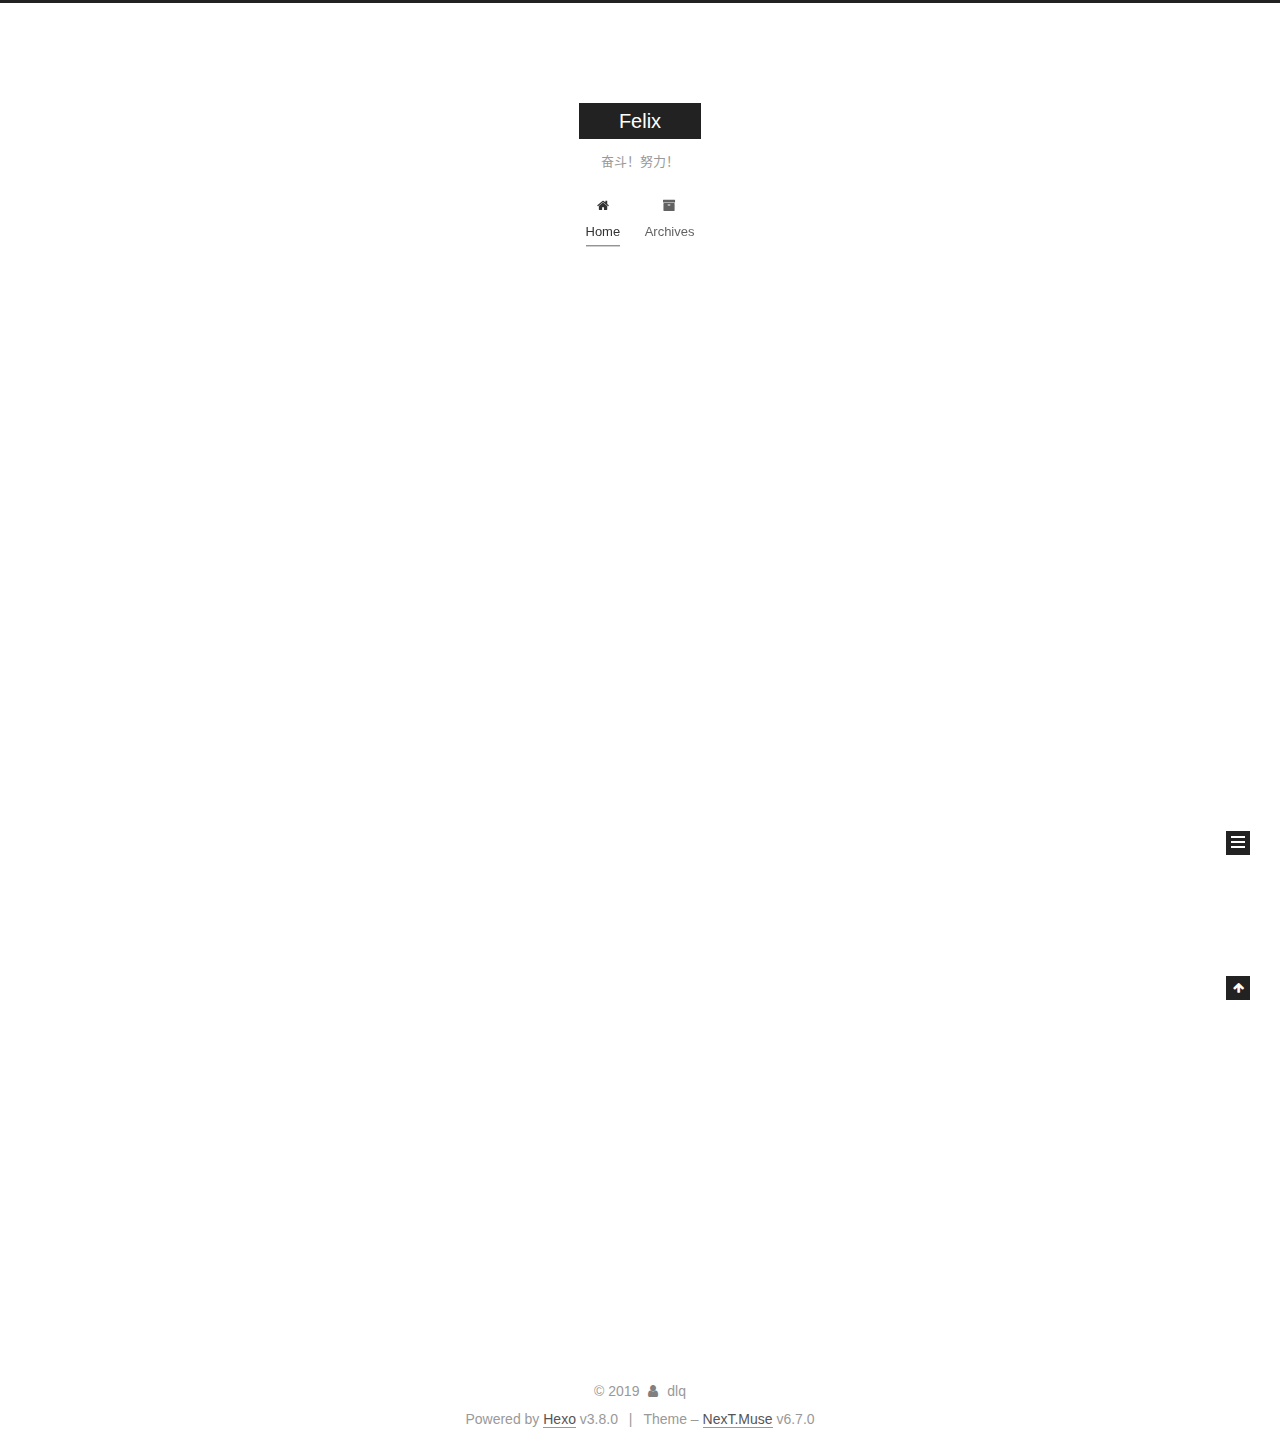
<file: index.html>
<!DOCTYPE html>












  


<html class="theme-next muse use-motion" lang="zh-cn">
<head><meta name="generator" content="Hexo 3.8.0">
  <meta charset="UTF-8">
<meta http-equiv="X-UA-Compatible" content="IE=edge">
<meta name="viewport" content="width=device-width, initial-scale=1, maximum-scale=2">
<meta name="theme-color" content="#222">


























<link rel="stylesheet" href="/lib/font-awesome/css/font-awesome.min.css?v=4.6.2">

<link rel="stylesheet" href="/css/main.css?v=6.7.0">


  <link rel="apple-touch-icon" sizes="180x180" href="/images/apple-touch-icon-next.png?v=6.7.0">


  <link rel="icon" type="image/png" sizes="32x32" href="/images/favicon-32x32-next.png?v=6.7.0">


  <link rel="icon" type="image/png" sizes="16x16" href="/images/favicon-16x16-next.png?v=6.7.0">


  <link rel="mask-icon" href="/images/logo.svg?v=6.7.0" color="#222">







<script id="hexo.configurations">
  var NexT = window.NexT || {};
  var CONFIG = {
    root: '/',
    scheme: 'Muse',
    version: '6.7.0',
    sidebar: {"position":"left","display":"post","offset":12,"b2t":false,"scrollpercent":false,"onmobile":false},
    fancybox: false,
    fastclick: false,
    lazyload: false,
    tabs: true,
    motion: {"enable":true,"async":false,"transition":{"post_block":"fadeIn","post_header":"slideDownIn","post_body":"slideDownIn","coll_header":"slideLeftIn","sidebar":"slideUpIn"}},
    algolia: {
      applicationID: '',
      apiKey: '',
      indexName: '',
      hits: {"per_page":10},
      labels: {"input_placeholder":"Search for Posts","hits_empty":"We didn't find any results for the search: ${query}","hits_stats":"${hits} results found in ${time} ms"}
    }
  };
</script>


  




  <meta property="og:type" content="website">
<meta property="og:title" content="Felix">
<meta property="og:url" content="https://www.qlindu.com/index.html">
<meta property="og:site_name" content="Felix">
<meta property="og:locale" content="zh-cn">
<meta name="twitter:card" content="summary">
<meta name="twitter:title" content="Felix">






  <link rel="canonical" href="https://www.qlindu.com/">



<script id="page.configurations">
  CONFIG.page = {
    sidebar: "",
  };
</script>

  <title>Felix</title>
  












  <noscript>
  <style>
  .use-motion .motion-element,
  .use-motion .brand,
  .use-motion .menu-item,
  .sidebar-inner,
  .use-motion .post-block,
  .use-motion .pagination,
  .use-motion .comments,
  .use-motion .post-header,
  .use-motion .post-body,
  .use-motion .collection-title { opacity: initial; }

  .use-motion .logo,
  .use-motion .site-title,
  .use-motion .site-subtitle {
    opacity: initial;
    top: initial;
  }

  .use-motion .logo-line-before i { left: initial; }
  .use-motion .logo-line-after i { right: initial; }
  </style>
</noscript>

</head>

<body itemscope="" itemtype="http://schema.org/WebPage" lang="zh-cn">

  
  
    
  

  <div class="container sidebar-position-left 
  page-home">
    <div class="headband"></div>

    <header id="header" class="header" itemscope="" itemtype="http://schema.org/WPHeader">
      <div class="header-inner"><div class="site-brand-wrapper">
  <div class="site-meta">
    

    <div class="custom-logo-site-title">
      <a href="/" class="brand" rel="start">
        <span class="logo-line-before"><i></i></span>
        <span class="site-title">Felix</span>
        <span class="logo-line-after"><i></i></span>
      </a>
    </div>
    
      
        <p class="site-subtitle">奋斗！努力！</p>
      
    
    
  </div>

  <div class="site-nav-toggle">
    <button aria-label="Toggle navigation bar">
      <span class="btn-bar"></span>
      <span class="btn-bar"></span>
      <span class="btn-bar"></span>
    </button>
  </div>
</div>



<nav class="site-nav">
  
    <ul id="menu" class="menu">
      
        
        
        
          
          <li class="menu-item menu-item-home menu-item-active">

    
    
    
      
    

    

    <a href="/" rel="section"><i class="menu-item-icon fa fa-fw fa-home"></i> <br>Home</a>

  </li>
        
        
        
          
          <li class="menu-item menu-item-archives">

    
    
    
      
    

    

    <a href="/archives/" rel="section"><i class="menu-item-icon fa fa-fw fa-archive"></i> <br>Archives</a>

  </li>

      
      
    </ul>
  

  
    

  

  
</nav>



  



</div>
    </header>

    


    <main id="main" class="main">
      <div class="main-inner">
        <div class="content-wrap">
          
          <div id="content" class="content">
            
  <section id="posts" class="posts-expand">
    
      

  

  
  
  

  

  <article class="post post-type-normal" itemscope="" itemtype="http://schema.org/Article">
  
  
  
  <div class="post-block">
    <link itemprop="mainEntityOfPage" href="https://www.qlindu.com/2019/01/03/hello-world/">

    <span hidden itemprop="author" itemscope="" itemtype="http://schema.org/Person">
      <meta itemprop="name" content="dlq">
      <meta itemprop="description" content="">
      <meta itemprop="image" content="/images/avatar.gif">
    </span>

    <span hidden itemprop="publisher" itemscope="" itemtype="http://schema.org/Organization">
      <meta itemprop="name" content="Felix">
    </span>

    
      <header class="post-header">

        
        
          <h1 class="post-title" itemprop="name headline">
                
                
                <a href="/2019/01/03/hello-world/" class="post-title-link" itemprop="url">Hello World</a>
              
            
          </h1>
        

        <div class="post-meta">
          <span class="post-time">

            
            
            

            
              <span class="post-meta-item-icon">
                <i class="fa fa-calendar-o"></i>
              </span>
              
                <span class="post-meta-item-text">Posted on</span>
              

              
                
              

              <time title="Created: 2019-01-03 20:22:38" itemprop="dateCreated datePublished" datetime="2019-01-03T20:22:38+08:00">2019-01-03</time>
            

            
          </span>

          

          
            
          

          
          

          

          

          

        </div>
      </header>
    

    
    
    
    <div class="post-body" itemprop="articleBody">

      
      

      
        
          
            <p>Welcome to <a href="https://hexo.io/" target="_blank" rel="noopener">Hexo</a>! This is your very first post. Check <a href="https://hexo.io/docs/" target="_blank" rel="noopener">documentation</a> for more info. If you get any problems when using Hexo, you can find the answer in <a href="https://hexo.io/docs/troubleshooting.html" target="_blank" rel="noopener">troubleshooting</a> or you can ask me on <a href="https://github.com/hexojs/hexo/issues" target="_blank" rel="noopener">GitHub</a>.</p>
<h2 id="Quick-Start"><a href="#Quick-Start" class="headerlink" title="Quick Start"></a>Quick Start</h2><h3 id="Create-a-new-post"><a href="#Create-a-new-post" class="headerlink" title="Create a new post"></a>Create a new post</h3><figure class="highlight bash"><table><tr><td class="gutter"><pre><span class="line">1</span><br></pre></td><td class="code"><pre><span class="line">$ hexo new <span class="string">"My New Post"</span></span><br></pre></td></tr></table></figure>
<p>More info: <a href="https://hexo.io/docs/writing.html" target="_blank" rel="noopener">Writing</a></p>
<h3 id="Run-server"><a href="#Run-server" class="headerlink" title="Run server"></a>Run server</h3><figure class="highlight bash"><table><tr><td class="gutter"><pre><span class="line">1</span><br></pre></td><td class="code"><pre><span class="line">$ hexo server</span><br></pre></td></tr></table></figure>
<p>More info: <a href="https://hexo.io/docs/server.html" target="_blank" rel="noopener">Server</a></p>
<h3 id="Generate-static-files"><a href="#Generate-static-files" class="headerlink" title="Generate static files"></a>Generate static files</h3><figure class="highlight bash"><table><tr><td class="gutter"><pre><span class="line">1</span><br></pre></td><td class="code"><pre><span class="line">$ hexo generate</span><br></pre></td></tr></table></figure>
<p>More info: <a href="https://hexo.io/docs/generating.html" target="_blank" rel="noopener">Generating</a></p>
<h3 id="Deploy-to-remote-sites"><a href="#Deploy-to-remote-sites" class="headerlink" title="Deploy to remote sites"></a>Deploy to remote sites</h3><figure class="highlight bash"><table><tr><td class="gutter"><pre><span class="line">1</span><br></pre></td><td class="code"><pre><span class="line">$ hexo deploy</span><br></pre></td></tr></table></figure>
<p>More info: <a href="https://hexo.io/docs/deployment.html" target="_blank" rel="noopener">Deployment</a></p>

          
        
      
    </div>

    

    
    
    

    

    
      
    
    

    

    <footer class="post-footer">
      

      

      

      
      
        <div class="post-eof"></div>
      
    </footer>
  </div>
  
  
  
  </article>


    
  </section>

  


          </div>
          

        </div>
        
          
  
  <div class="sidebar-toggle">
    <div class="sidebar-toggle-line-wrap">
      <span class="sidebar-toggle-line sidebar-toggle-line-first"></span>
      <span class="sidebar-toggle-line sidebar-toggle-line-middle"></span>
      <span class="sidebar-toggle-line sidebar-toggle-line-last"></span>
    </div>
  </div>

  <aside id="sidebar" class="sidebar">
    
    <div class="sidebar-inner">

      

      

      <div class="site-overview-wrap sidebar-panel sidebar-panel-active">
        <div class="site-overview">
          <div class="site-author motion-element" itemprop="author" itemscope="" itemtype="http://schema.org/Person">
            
              <p class="site-author-name" itemprop="name">dlq</p>
              <p class="site-description motion-element" itemprop="description"></p>
          </div>

          
            <nav class="site-state motion-element">
              
                <div class="site-state-item site-state-posts">
                
                  <a href="/archives/">
                
                    <span class="site-state-item-count">1</span>
                    <span class="site-state-item-name">posts</span>
                  </a>
                </div>
              

              

              
            </nav>
          

          

          

          

          
          

          
            
          
          

        </div>
      </div>

      

      

    </div>
  </aside>


        
      </div>
    </main>

    <footer id="footer" class="footer">
      <div class="footer-inner">
        <div class="copyright">&copy; <span itemprop="copyrightYear">2019</span>
  <span class="with-love" id="animate">
    <i class="fa fa-user"></i>
  </span>
  <span class="author" itemprop="copyrightHolder">dlq</span>

  

  
</div>


  <div class="powered-by">Powered by <a href="https://hexo.io" class="theme-link" rel="noopener" target="_blank">Hexo</a> v3.8.0</div>



  <span class="post-meta-divider">|</span>



  <div class="theme-info">Theme – <a href="https://theme-next.org" class="theme-link" rel="noopener" target="_blank">NexT.Muse</a> v6.7.0</div>




        







        
      </div>
    </footer>

    
      <div class="back-to-top">
        <i class="fa fa-arrow-up"></i>
        
      </div>
    

    

    

    
  </div>

  

<script>
  if (Object.prototype.toString.call(window.Promise) !== '[object Function]') {
    window.Promise = null;
  }
</script>


























  
  <script src="/lib/jquery/index.js?v=2.1.3"></script>

  
  <script src="/lib/velocity/velocity.min.js?v=1.2.1"></script>

  
  <script src="/lib/velocity/velocity.ui.min.js?v=1.2.1"></script>


  


  <script src="/js/src/utils.js?v=6.7.0"></script>

  <script src="/js/src/motion.js?v=6.7.0"></script>



  
  

  

  


  <script src="/js/src/bootstrap.js?v=6.7.0"></script>



  



  











  





  

  

  

  

  

  

  

  

  

  

  

  

  

</body>
</html>
</file>
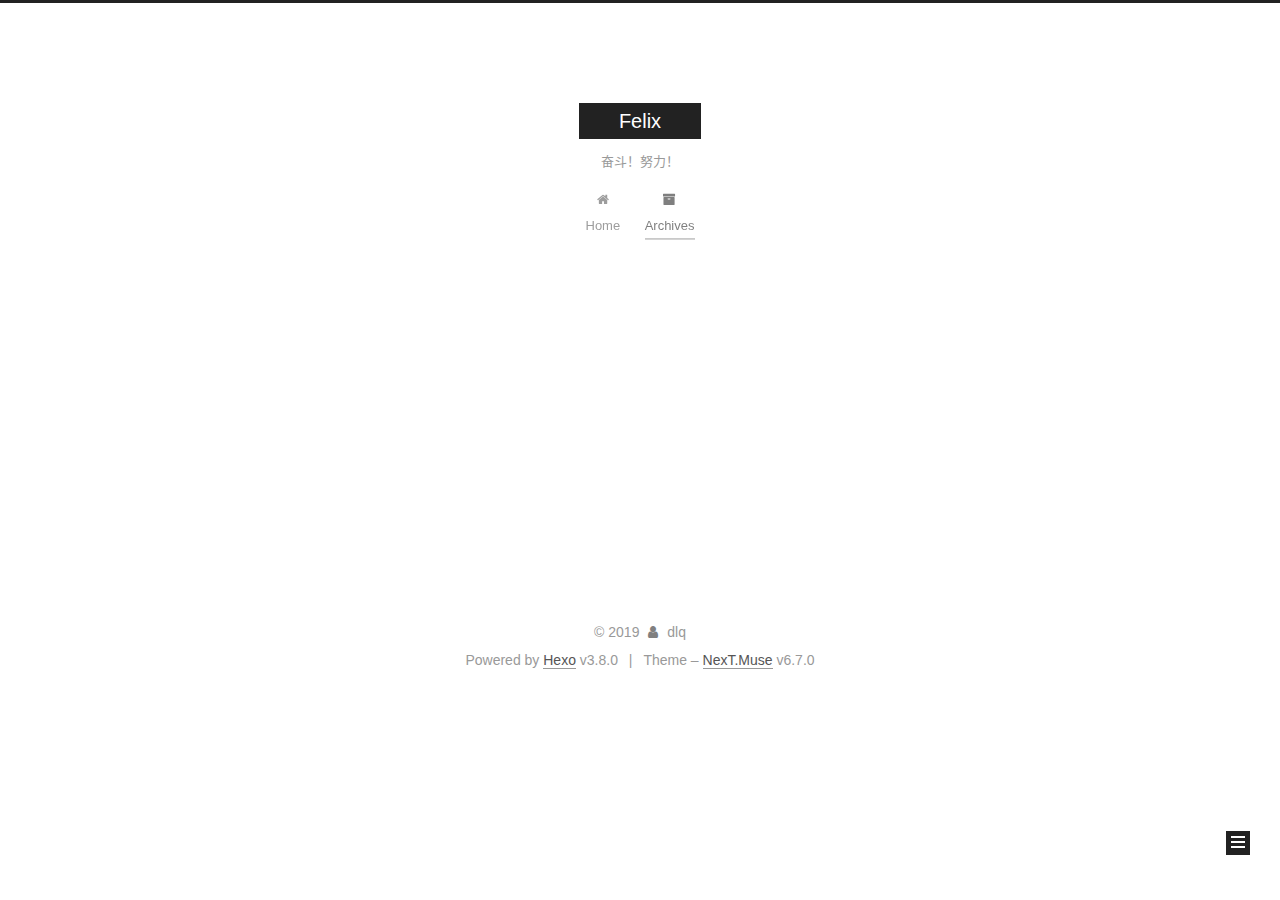
<file: archives/index.html>
<!DOCTYPE html>












  


<html class="theme-next muse use-motion" lang="zh-cn">
<head><meta name="generator" content="Hexo 3.8.0">
  <meta charset="UTF-8">
<meta http-equiv="X-UA-Compatible" content="IE=edge">
<meta name="viewport" content="width=device-width, initial-scale=1, maximum-scale=2">
<meta name="theme-color" content="#222">


























<link rel="stylesheet" href="/lib/font-awesome/css/font-awesome.min.css?v=4.6.2">

<link rel="stylesheet" href="/css/main.css?v=6.7.0">


  <link rel="apple-touch-icon" sizes="180x180" href="/images/apple-touch-icon-next.png?v=6.7.0">


  <link rel="icon" type="image/png" sizes="32x32" href="/images/favicon-32x32-next.png?v=6.7.0">


  <link rel="icon" type="image/png" sizes="16x16" href="/images/favicon-16x16-next.png?v=6.7.0">


  <link rel="mask-icon" href="/images/logo.svg?v=6.7.0" color="#222">







<script id="hexo.configurations">
  var NexT = window.NexT || {};
  var CONFIG = {
    root: '/',
    scheme: 'Muse',
    version: '6.7.0',
    sidebar: {"position":"left","display":"post","offset":12,"b2t":false,"scrollpercent":false,"onmobile":false},
    fancybox: false,
    fastclick: false,
    lazyload: false,
    tabs: true,
    motion: {"enable":true,"async":false,"transition":{"post_block":"fadeIn","post_header":"slideDownIn","post_body":"slideDownIn","coll_header":"slideLeftIn","sidebar":"slideUpIn"}},
    algolia: {
      applicationID: '',
      apiKey: '',
      indexName: '',
      hits: {"per_page":10},
      labels: {"input_placeholder":"Search for Posts","hits_empty":"We didn't find any results for the search: ${query}","hits_stats":"${hits} results found in ${time} ms"}
    }
  };
</script>


  




  <meta property="og:type" content="website">
<meta property="og:title" content="Felix">
<meta property="og:url" content="https://www.qlindu.com/archives/index.html">
<meta property="og:site_name" content="Felix">
<meta property="og:locale" content="zh-cn">
<meta name="twitter:card" content="summary">
<meta name="twitter:title" content="Felix">






  <link rel="canonical" href="https://www.qlindu.com/archives/">



<script id="page.configurations">
  CONFIG.page = {
    sidebar: "",
  };
</script>

  <title>Archive | Felix</title>
  












  <noscript>
  <style>
  .use-motion .motion-element,
  .use-motion .brand,
  .use-motion .menu-item,
  .sidebar-inner,
  .use-motion .post-block,
  .use-motion .pagination,
  .use-motion .comments,
  .use-motion .post-header,
  .use-motion .post-body,
  .use-motion .collection-title { opacity: initial; }

  .use-motion .logo,
  .use-motion .site-title,
  .use-motion .site-subtitle {
    opacity: initial;
    top: initial;
  }

  .use-motion .logo-line-before i { left: initial; }
  .use-motion .logo-line-after i { right: initial; }
  </style>
</noscript>

</head>

<body itemscope="" itemtype="http://schema.org/WebPage" lang="zh-cn">

  
  
    
  

  <div class="container sidebar-position-left page-archive">
    <div class="headband"></div>

    <header id="header" class="header" itemscope="" itemtype="http://schema.org/WPHeader">
      <div class="header-inner"><div class="site-brand-wrapper">
  <div class="site-meta">
    

    <div class="custom-logo-site-title">
      <a href="/" class="brand" rel="start">
        <span class="logo-line-before"><i></i></span>
        <span class="site-title">Felix</span>
        <span class="logo-line-after"><i></i></span>
      </a>
    </div>
    
      
        <p class="site-subtitle">奋斗！努力！</p>
      
    
    
  </div>

  <div class="site-nav-toggle">
    <button aria-label="Toggle navigation bar">
      <span class="btn-bar"></span>
      <span class="btn-bar"></span>
      <span class="btn-bar"></span>
    </button>
  </div>
</div>



<nav class="site-nav">
  
    <ul id="menu" class="menu">
      
        
        
        
          
          <li class="menu-item menu-item-home">

    
    
    
      
    

    

    <a href="/" rel="section"><i class="menu-item-icon fa fa-fw fa-home"></i> <br>Home</a>

  </li>
        
        
        
          
          <li class="menu-item menu-item-archives menu-item-active">

    
    
    
      
    

    

    <a href="/archives/" rel="section"><i class="menu-item-icon fa fa-fw fa-archive"></i> <br>Archives</a>

  </li>

      
      
    </ul>
  

  
    

    
    
      
      
    
      
      
    
    

  


  

  
</nav>



  



</div>
    </header>

    


    <main id="main" class="main">
      <div class="main-inner">
        <div class="content-wrap">
          
          <div id="content" class="content">
            

  
  
  
  <div class="post-block archive">
    <div id="posts" class="posts-collapse">
      <span class="archive-move-on"></span>

      
      <span class="archive-page-counter">
        
        
        
          
        
        Um..! 1 post. Keep on posting.
      </span>
      

      

        
        
        

        
          
          <div class="collection-title">
            <h1 class="archive-year" id="archive-year-2019">2019</h1>
          </div>
        
        

        

  <article class="post post-type-normal" itemscope="" itemtype="http://schema.org/Article">
    <header class="post-header">

      <h2 class="post-title">
        
          <a class="post-title-link" href="/2019/01/03/hello-world/" itemprop="url">
            
              <span itemprop="name">Hello World</span>
            
          </a>
        
      </h2>

      <div class="post-meta">
        <time class="post-time" itemprop="dateCreated" datetime="2019-01-03T20:22:38+08:00" content="2019-01-03">
          01-03
        </time>
      </div>

    </header>
  </article>



      

    </div>
  </div>
  
  
  

  



          </div>
          

        </div>
        
          
  
  <div class="sidebar-toggle">
    <div class="sidebar-toggle-line-wrap">
      <span class="sidebar-toggle-line sidebar-toggle-line-first"></span>
      <span class="sidebar-toggle-line sidebar-toggle-line-middle"></span>
      <span class="sidebar-toggle-line sidebar-toggle-line-last"></span>
    </div>
  </div>

  <aside id="sidebar" class="sidebar">
    
    <div class="sidebar-inner">

      

      

      <div class="site-overview-wrap sidebar-panel sidebar-panel-active">
        <div class="site-overview">
          <div class="site-author motion-element" itemprop="author" itemscope="" itemtype="http://schema.org/Person">
            
              <p class="site-author-name" itemprop="name">dlq</p>
              <p class="site-description motion-element" itemprop="description"></p>
          </div>

          
            <nav class="site-state motion-element">
              
                <div class="site-state-item site-state-posts">
                
                  <a href="/archives/">
                
                    <span class="site-state-item-count">1</span>
                    <span class="site-state-item-name">posts</span>
                  </a>
                </div>
              

              

              
            </nav>
          

          

          

          

          
          

          
            
          
          

        </div>
      </div>

      

      

    </div>
  </aside>


        
      </div>
    </main>

    <footer id="footer" class="footer">
      <div class="footer-inner">
        <div class="copyright">&copy; <span itemprop="copyrightYear">2019</span>
  <span class="with-love" id="animate">
    <i class="fa fa-user"></i>
  </span>
  <span class="author" itemprop="copyrightHolder">dlq</span>

  

  
</div>


  <div class="powered-by">Powered by <a href="https://hexo.io" class="theme-link" rel="noopener" target="_blank">Hexo</a> v3.8.0</div>



  <span class="post-meta-divider">|</span>



  <div class="theme-info">Theme – <a href="https://theme-next.org" class="theme-link" rel="noopener" target="_blank">NexT.Muse</a> v6.7.0</div>




        







        
      </div>
    </footer>

    
      <div class="back-to-top">
        <i class="fa fa-arrow-up"></i>
        
      </div>
    

    

    

    
  </div>

  

<script>
  if (Object.prototype.toString.call(window.Promise) !== '[object Function]') {
    window.Promise = null;
  }
</script>


























  
  <script src="/lib/jquery/index.js?v=2.1.3"></script>

  
  <script src="/lib/velocity/velocity.min.js?v=1.2.1"></script>

  
  <script src="/lib/velocity/velocity.ui.min.js?v=1.2.1"></script>


  


  <script src="/js/src/utils.js?v=6.7.0"></script>

  <script src="/js/src/motion.js?v=6.7.0"></script>



  
  

  

  


  <script src="/js/src/bootstrap.js?v=6.7.0"></script>



  



  











  





  

  

  

  

  

  

  

  

  

  

  

  

  

</body>
</html>
</file>
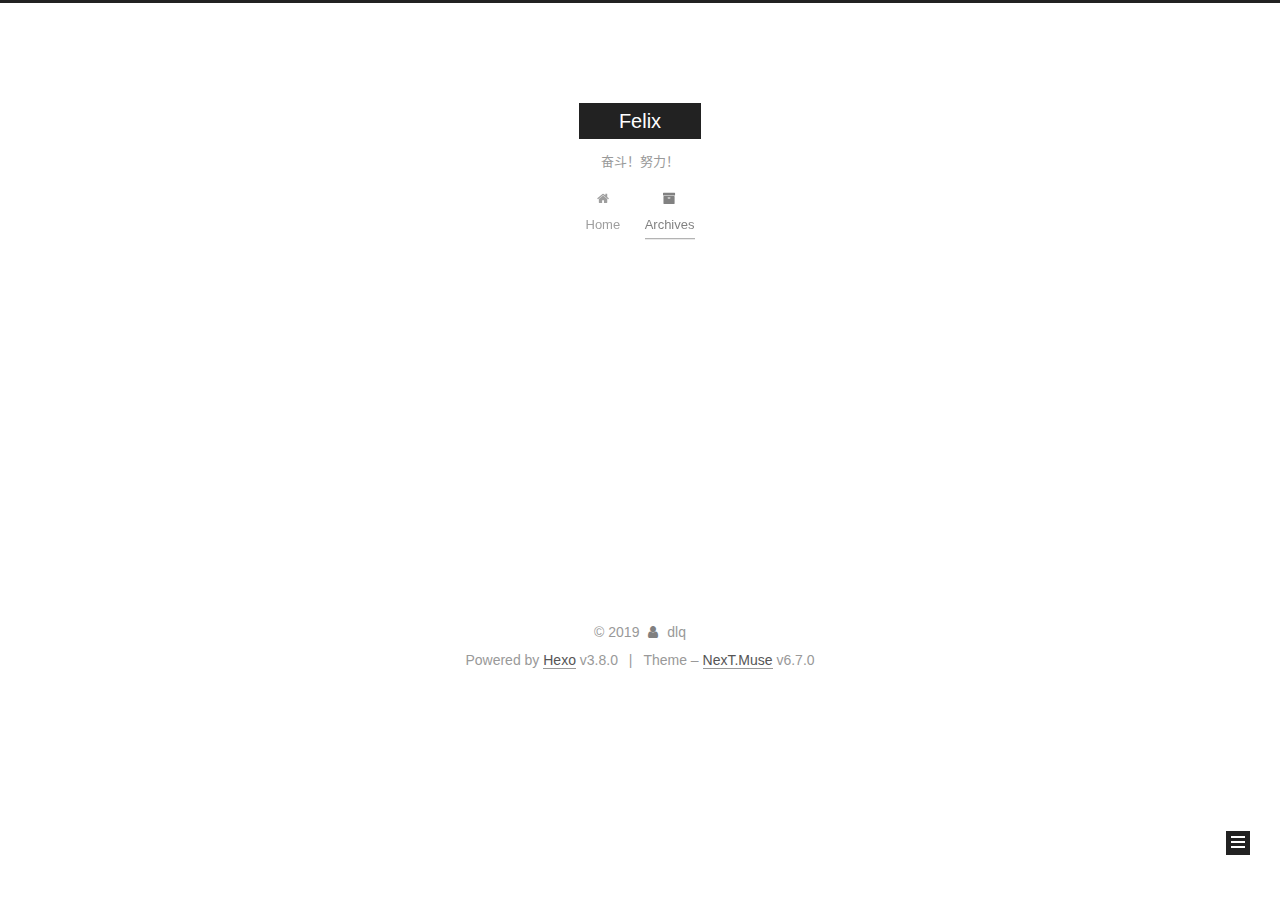
<file: archives/2019/index.html>
<!DOCTYPE html>












  


<html class="theme-next muse use-motion" lang="zh-cn">
<head><meta name="generator" content="Hexo 3.8.0">
  <meta charset="UTF-8">
<meta http-equiv="X-UA-Compatible" content="IE=edge">
<meta name="viewport" content="width=device-width, initial-scale=1, maximum-scale=2">
<meta name="theme-color" content="#222">


























<link rel="stylesheet" href="/lib/font-awesome/css/font-awesome.min.css?v=4.6.2">

<link rel="stylesheet" href="/css/main.css?v=6.7.0">


  <link rel="apple-touch-icon" sizes="180x180" href="/images/apple-touch-icon-next.png?v=6.7.0">


  <link rel="icon" type="image/png" sizes="32x32" href="/images/favicon-32x32-next.png?v=6.7.0">


  <link rel="icon" type="image/png" sizes="16x16" href="/images/favicon-16x16-next.png?v=6.7.0">


  <link rel="mask-icon" href="/images/logo.svg?v=6.7.0" color="#222">







<script id="hexo.configurations">
  var NexT = window.NexT || {};
  var CONFIG = {
    root: '/',
    scheme: 'Muse',
    version: '6.7.0',
    sidebar: {"position":"left","display":"post","offset":12,"b2t":false,"scrollpercent":false,"onmobile":false},
    fancybox: false,
    fastclick: false,
    lazyload: false,
    tabs: true,
    motion: {"enable":true,"async":false,"transition":{"post_block":"fadeIn","post_header":"slideDownIn","post_body":"slideDownIn","coll_header":"slideLeftIn","sidebar":"slideUpIn"}},
    algolia: {
      applicationID: '',
      apiKey: '',
      indexName: '',
      hits: {"per_page":10},
      labels: {"input_placeholder":"Search for Posts","hits_empty":"We didn't find any results for the search: ${query}","hits_stats":"${hits} results found in ${time} ms"}
    }
  };
</script>


  




  <meta property="og:type" content="website">
<meta property="og:title" content="Felix">
<meta property="og:url" content="https://www.qlindu.com/archives/2019/index.html">
<meta property="og:site_name" content="Felix">
<meta property="og:locale" content="zh-cn">
<meta name="twitter:card" content="summary">
<meta name="twitter:title" content="Felix">






  <link rel="canonical" href="https://www.qlindu.com/archives/2019/">



<script id="page.configurations">
  CONFIG.page = {
    sidebar: "",
  };
</script>

  <title>Archive | Felix</title>
  












  <noscript>
  <style>
  .use-motion .motion-element,
  .use-motion .brand,
  .use-motion .menu-item,
  .sidebar-inner,
  .use-motion .post-block,
  .use-motion .pagination,
  .use-motion .comments,
  .use-motion .post-header,
  .use-motion .post-body,
  .use-motion .collection-title { opacity: initial; }

  .use-motion .logo,
  .use-motion .site-title,
  .use-motion .site-subtitle {
    opacity: initial;
    top: initial;
  }

  .use-motion .logo-line-before i { left: initial; }
  .use-motion .logo-line-after i { right: initial; }
  </style>
</noscript>

</head>

<body itemscope="" itemtype="http://schema.org/WebPage" lang="zh-cn">

  
  
    
  

  <div class="container sidebar-position-left page-archive">
    <div class="headband"></div>

    <header id="header" class="header" itemscope="" itemtype="http://schema.org/WPHeader">
      <div class="header-inner"><div class="site-brand-wrapper">
  <div class="site-meta">
    

    <div class="custom-logo-site-title">
      <a href="/" class="brand" rel="start">
        <span class="logo-line-before"><i></i></span>
        <span class="site-title">Felix</span>
        <span class="logo-line-after"><i></i></span>
      </a>
    </div>
    
      
        <p class="site-subtitle">奋斗！努力！</p>
      
    
    
  </div>

  <div class="site-nav-toggle">
    <button aria-label="Toggle navigation bar">
      <span class="btn-bar"></span>
      <span class="btn-bar"></span>
      <span class="btn-bar"></span>
    </button>
  </div>
</div>



<nav class="site-nav">
  
    <ul id="menu" class="menu">
      
        
        
        
          
          <li class="menu-item menu-item-home">

    
    
    
      
    

    

    <a href="/" rel="section"><i class="menu-item-icon fa fa-fw fa-home"></i> <br>Home</a>

  </li>
        
        
        
          
          <li class="menu-item menu-item-archives menu-item-active">

    
    
    
      
    

    

    <a href="/archives/" rel="section"><i class="menu-item-icon fa fa-fw fa-archive"></i> <br>Archives</a>

  </li>

      
      
    </ul>
  

  
    

    
    
      
      
    
      
      
    
    

  


  

  
</nav>



  



</div>
    </header>

    


    <main id="main" class="main">
      <div class="main-inner">
        <div class="content-wrap">
          
          <div id="content" class="content">
            

  
  
  
  <div class="post-block archive">
    <div id="posts" class="posts-collapse">
      <span class="archive-move-on"></span>

      
      <span class="archive-page-counter">
        
        
        
          
        
        Um..! 1 post. Keep on posting.
      </span>
      

      

        
        
        

        
          
          <div class="collection-title">
            <h1 class="archive-year" id="archive-year-2019">2019</h1>
          </div>
        
        

        

  <article class="post post-type-normal" itemscope="" itemtype="http://schema.org/Article">
    <header class="post-header">

      <h2 class="post-title">
        
          <a class="post-title-link" href="/2019/01/03/hello-world/" itemprop="url">
            
              <span itemprop="name">Hello World</span>
            
          </a>
        
      </h2>

      <div class="post-meta">
        <time class="post-time" itemprop="dateCreated" datetime="2019-01-03T20:22:38+08:00" content="2019-01-03">
          01-03
        </time>
      </div>

    </header>
  </article>



      

    </div>
  </div>
  
  
  

  



          </div>
          

        </div>
        
          
  
  <div class="sidebar-toggle">
    <div class="sidebar-toggle-line-wrap">
      <span class="sidebar-toggle-line sidebar-toggle-line-first"></span>
      <span class="sidebar-toggle-line sidebar-toggle-line-middle"></span>
      <span class="sidebar-toggle-line sidebar-toggle-line-last"></span>
    </div>
  </div>

  <aside id="sidebar" class="sidebar">
    
    <div class="sidebar-inner">

      

      

      <div class="site-overview-wrap sidebar-panel sidebar-panel-active">
        <div class="site-overview">
          <div class="site-author motion-element" itemprop="author" itemscope="" itemtype="http://schema.org/Person">
            
              <p class="site-author-name" itemprop="name">dlq</p>
              <p class="site-description motion-element" itemprop="description"></p>
          </div>

          
            <nav class="site-state motion-element">
              
                <div class="site-state-item site-state-posts">
                
                  <a href="/archives/">
                
                    <span class="site-state-item-count">1</span>
                    <span class="site-state-item-name">posts</span>
                  </a>
                </div>
              

              

              
            </nav>
          

          

          

          

          
          

          
            
          
          

        </div>
      </div>

      

      

    </div>
  </aside>


        
      </div>
    </main>

    <footer id="footer" class="footer">
      <div class="footer-inner">
        <div class="copyright">&copy; <span itemprop="copyrightYear">2019</span>
  <span class="with-love" id="animate">
    <i class="fa fa-user"></i>
  </span>
  <span class="author" itemprop="copyrightHolder">dlq</span>

  

  
</div>


  <div class="powered-by">Powered by <a href="https://hexo.io" class="theme-link" rel="noopener" target="_blank">Hexo</a> v3.8.0</div>



  <span class="post-meta-divider">|</span>



  <div class="theme-info">Theme – <a href="https://theme-next.org" class="theme-link" rel="noopener" target="_blank">NexT.Muse</a> v6.7.0</div>




        







        
      </div>
    </footer>

    
      <div class="back-to-top">
        <i class="fa fa-arrow-up"></i>
        
      </div>
    

    

    

    
  </div>

  

<script>
  if (Object.prototype.toString.call(window.Promise) !== '[object Function]') {
    window.Promise = null;
  }
</script>


























  
  <script src="/lib/jquery/index.js?v=2.1.3"></script>

  
  <script src="/lib/velocity/velocity.min.js?v=1.2.1"></script>

  
  <script src="/lib/velocity/velocity.ui.min.js?v=1.2.1"></script>


  


  <script src="/js/src/utils.js?v=6.7.0"></script>

  <script src="/js/src/motion.js?v=6.7.0"></script>



  
  

  

  


  <script src="/js/src/bootstrap.js?v=6.7.0"></script>



  



  











  





  

  

  

  

  

  

  

  

  

  

  

  

  

</body>
</html>
</file>
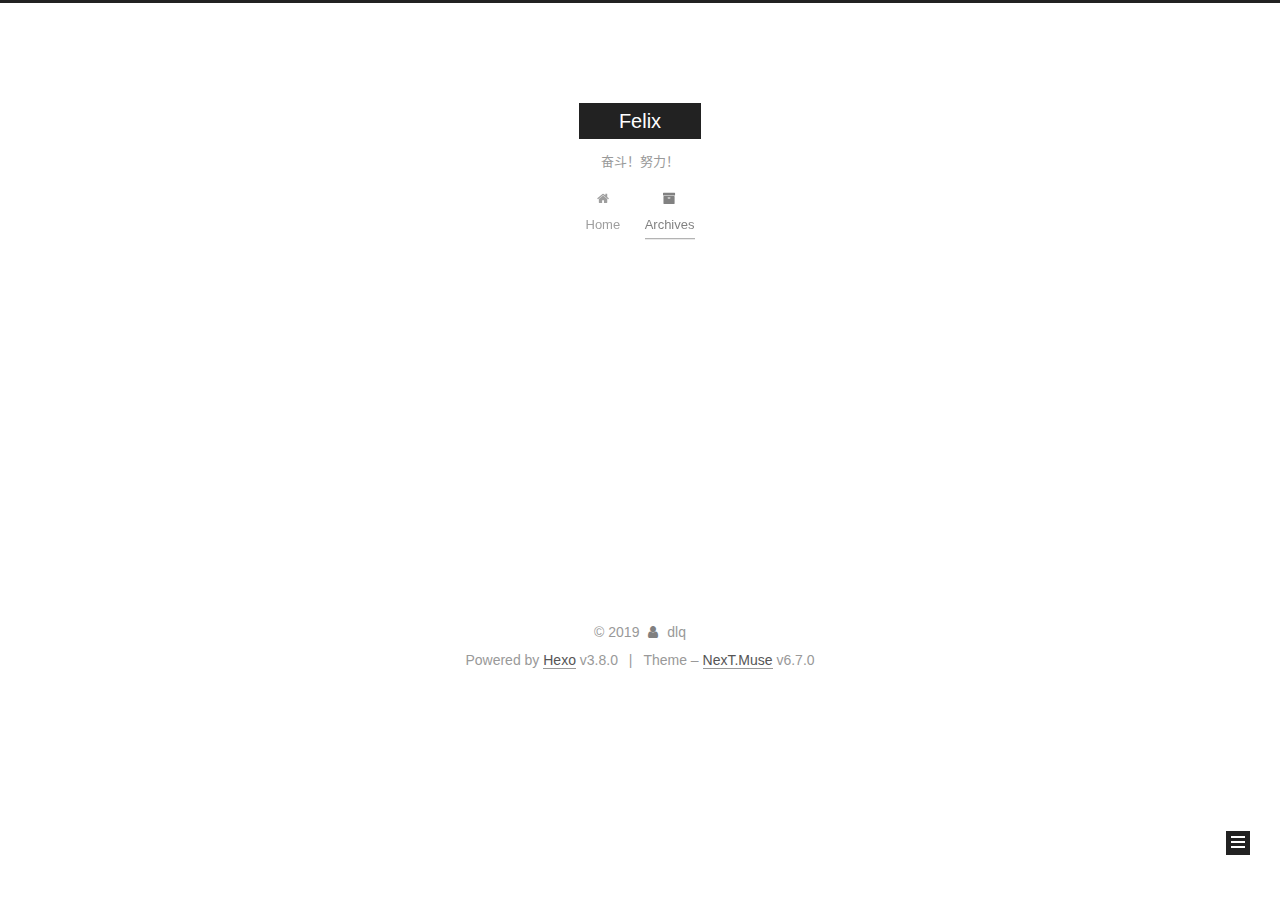
<file: archives/2019/01/index.html>
<!DOCTYPE html>












  


<html class="theme-next muse use-motion" lang="zh-cn">
<head><meta name="generator" content="Hexo 3.8.0">
  <meta charset="UTF-8">
<meta http-equiv="X-UA-Compatible" content="IE=edge">
<meta name="viewport" content="width=device-width, initial-scale=1, maximum-scale=2">
<meta name="theme-color" content="#222">


























<link rel="stylesheet" href="/lib/font-awesome/css/font-awesome.min.css?v=4.6.2">

<link rel="stylesheet" href="/css/main.css?v=6.7.0">


  <link rel="apple-touch-icon" sizes="180x180" href="/images/apple-touch-icon-next.png?v=6.7.0">


  <link rel="icon" type="image/png" sizes="32x32" href="/images/favicon-32x32-next.png?v=6.7.0">


  <link rel="icon" type="image/png" sizes="16x16" href="/images/favicon-16x16-next.png?v=6.7.0">


  <link rel="mask-icon" href="/images/logo.svg?v=6.7.0" color="#222">







<script id="hexo.configurations">
  var NexT = window.NexT || {};
  var CONFIG = {
    root: '/',
    scheme: 'Muse',
    version: '6.7.0',
    sidebar: {"position":"left","display":"post","offset":12,"b2t":false,"scrollpercent":false,"onmobile":false},
    fancybox: false,
    fastclick: false,
    lazyload: false,
    tabs: true,
    motion: {"enable":true,"async":false,"transition":{"post_block":"fadeIn","post_header":"slideDownIn","post_body":"slideDownIn","coll_header":"slideLeftIn","sidebar":"slideUpIn"}},
    algolia: {
      applicationID: '',
      apiKey: '',
      indexName: '',
      hits: {"per_page":10},
      labels: {"input_placeholder":"Search for Posts","hits_empty":"We didn't find any results for the search: ${query}","hits_stats":"${hits} results found in ${time} ms"}
    }
  };
</script>


  




  <meta property="og:type" content="website">
<meta property="og:title" content="Felix">
<meta property="og:url" content="https://www.qlindu.com/archives/2019/01/index.html">
<meta property="og:site_name" content="Felix">
<meta property="og:locale" content="zh-cn">
<meta name="twitter:card" content="summary">
<meta name="twitter:title" content="Felix">






  <link rel="canonical" href="https://www.qlindu.com/archives/2019/01/">



<script id="page.configurations">
  CONFIG.page = {
    sidebar: "",
  };
</script>

  <title>Archive | Felix</title>
  












  <noscript>
  <style>
  .use-motion .motion-element,
  .use-motion .brand,
  .use-motion .menu-item,
  .sidebar-inner,
  .use-motion .post-block,
  .use-motion .pagination,
  .use-motion .comments,
  .use-motion .post-header,
  .use-motion .post-body,
  .use-motion .collection-title { opacity: initial; }

  .use-motion .logo,
  .use-motion .site-title,
  .use-motion .site-subtitle {
    opacity: initial;
    top: initial;
  }

  .use-motion .logo-line-before i { left: initial; }
  .use-motion .logo-line-after i { right: initial; }
  </style>
</noscript>

</head>

<body itemscope="" itemtype="http://schema.org/WebPage" lang="zh-cn">

  
  
    
  

  <div class="container sidebar-position-left page-archive">
    <div class="headband"></div>

    <header id="header" class="header" itemscope="" itemtype="http://schema.org/WPHeader">
      <div class="header-inner"><div class="site-brand-wrapper">
  <div class="site-meta">
    

    <div class="custom-logo-site-title">
      <a href="/" class="brand" rel="start">
        <span class="logo-line-before"><i></i></span>
        <span class="site-title">Felix</span>
        <span class="logo-line-after"><i></i></span>
      </a>
    </div>
    
      
        <p class="site-subtitle">奋斗！努力！</p>
      
    
    
  </div>

  <div class="site-nav-toggle">
    <button aria-label="Toggle navigation bar">
      <span class="btn-bar"></span>
      <span class="btn-bar"></span>
      <span class="btn-bar"></span>
    </button>
  </div>
</div>



<nav class="site-nav">
  
    <ul id="menu" class="menu">
      
        
        
        
          
          <li class="menu-item menu-item-home">

    
    
    
      
    

    

    <a href="/" rel="section"><i class="menu-item-icon fa fa-fw fa-home"></i> <br>Home</a>

  </li>
        
        
        
          
          <li class="menu-item menu-item-archives menu-item-active">

    
    
    
      
    

    

    <a href="/archives/" rel="section"><i class="menu-item-icon fa fa-fw fa-archive"></i> <br>Archives</a>

  </li>

      
      
    </ul>
  

  
    

    
    
      
      
    
      
      
    
    

  


  

  
</nav>



  



</div>
    </header>

    


    <main id="main" class="main">
      <div class="main-inner">
        <div class="content-wrap">
          
          <div id="content" class="content">
            

  
  
  
  <div class="post-block archive">
    <div id="posts" class="posts-collapse">
      <span class="archive-move-on"></span>

      
      <span class="archive-page-counter">
        
        
        
          
        
        Um..! 1 post. Keep on posting.
      </span>
      

      

        
        
        

        
          
          <div class="collection-title">
            <h1 class="archive-year" id="archive-year-2019">2019</h1>
          </div>
        
        

        

  <article class="post post-type-normal" itemscope="" itemtype="http://schema.org/Article">
    <header class="post-header">

      <h2 class="post-title">
        
          <a class="post-title-link" href="/2019/01/03/hello-world/" itemprop="url">
            
              <span itemprop="name">Hello World</span>
            
          </a>
        
      </h2>

      <div class="post-meta">
        <time class="post-time" itemprop="dateCreated" datetime="2019-01-03T20:22:38+08:00" content="2019-01-03">
          01-03
        </time>
      </div>

    </header>
  </article>



      

    </div>
  </div>
  
  
  

  



          </div>
          

        </div>
        
          
  
  <div class="sidebar-toggle">
    <div class="sidebar-toggle-line-wrap">
      <span class="sidebar-toggle-line sidebar-toggle-line-first"></span>
      <span class="sidebar-toggle-line sidebar-toggle-line-middle"></span>
      <span class="sidebar-toggle-line sidebar-toggle-line-last"></span>
    </div>
  </div>

  <aside id="sidebar" class="sidebar">
    
    <div class="sidebar-inner">

      

      

      <div class="site-overview-wrap sidebar-panel sidebar-panel-active">
        <div class="site-overview">
          <div class="site-author motion-element" itemprop="author" itemscope="" itemtype="http://schema.org/Person">
            
              <p class="site-author-name" itemprop="name">dlq</p>
              <p class="site-description motion-element" itemprop="description"></p>
          </div>

          
            <nav class="site-state motion-element">
              
                <div class="site-state-item site-state-posts">
                
                  <a href="/archives/">
                
                    <span class="site-state-item-count">1</span>
                    <span class="site-state-item-name">posts</span>
                  </a>
                </div>
              

              

              
            </nav>
          

          

          

          

          
          

          
            
          
          

        </div>
      </div>

      

      

    </div>
  </aside>


        
      </div>
    </main>

    <footer id="footer" class="footer">
      <div class="footer-inner">
        <div class="copyright">&copy; <span itemprop="copyrightYear">2019</span>
  <span class="with-love" id="animate">
    <i class="fa fa-user"></i>
  </span>
  <span class="author" itemprop="copyrightHolder">dlq</span>

  

  
</div>


  <div class="powered-by">Powered by <a href="https://hexo.io" class="theme-link" rel="noopener" target="_blank">Hexo</a> v3.8.0</div>



  <span class="post-meta-divider">|</span>



  <div class="theme-info">Theme – <a href="https://theme-next.org" class="theme-link" rel="noopener" target="_blank">NexT.Muse</a> v6.7.0</div>




        







        
      </div>
    </footer>

    
      <div class="back-to-top">
        <i class="fa fa-arrow-up"></i>
        
      </div>
    

    

    

    
  </div>

  

<script>
  if (Object.prototype.toString.call(window.Promise) !== '[object Function]') {
    window.Promise = null;
  }
</script>


























  
  <script src="/lib/jquery/index.js?v=2.1.3"></script>

  
  <script src="/lib/velocity/velocity.min.js?v=1.2.1"></script>

  
  <script src="/lib/velocity/velocity.ui.min.js?v=1.2.1"></script>


  


  <script src="/js/src/utils.js?v=6.7.0"></script>

  <script src="/js/src/motion.js?v=6.7.0"></script>



  
  

  

  


  <script src="/js/src/bootstrap.js?v=6.7.0"></script>



  



  











  





  

  

  

  

  

  

  

  

  

  

  

  

  

</body>
</html>
</file>
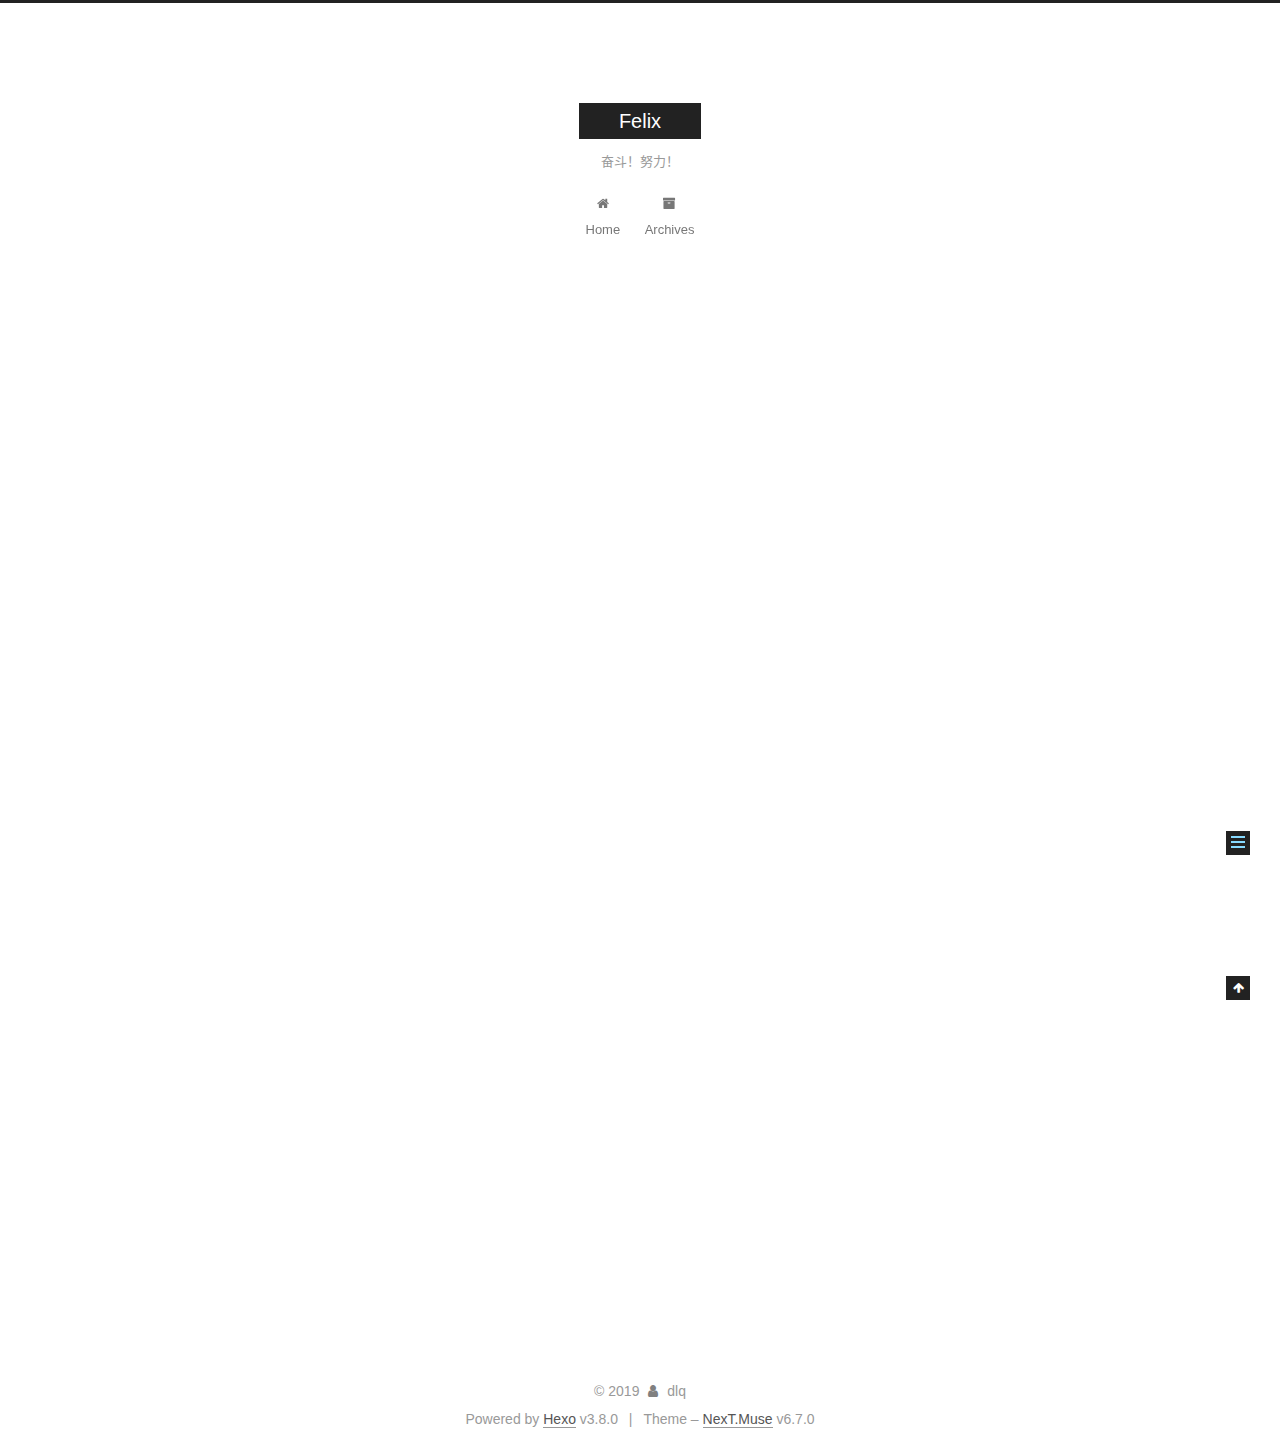
<file: 2019/01/03/hello-world/index.html>
<!DOCTYPE html>












  


<html class="theme-next muse use-motion" lang="zh-cn">
<head><meta name="generator" content="Hexo 3.8.0">
  <meta charset="UTF-8">
<meta http-equiv="X-UA-Compatible" content="IE=edge">
<meta name="viewport" content="width=device-width, initial-scale=1, maximum-scale=2">
<meta name="theme-color" content="#222">


























<link rel="stylesheet" href="/lib/font-awesome/css/font-awesome.min.css?v=4.6.2">

<link rel="stylesheet" href="/css/main.css?v=6.7.0">


  <link rel="apple-touch-icon" sizes="180x180" href="/images/apple-touch-icon-next.png?v=6.7.0">


  <link rel="icon" type="image/png" sizes="32x32" href="/images/favicon-32x32-next.png?v=6.7.0">


  <link rel="icon" type="image/png" sizes="16x16" href="/images/favicon-16x16-next.png?v=6.7.0">


  <link rel="mask-icon" href="/images/logo.svg?v=6.7.0" color="#222">







<script id="hexo.configurations">
  var NexT = window.NexT || {};
  var CONFIG = {
    root: '/',
    scheme: 'Muse',
    version: '6.7.0',
    sidebar: {"position":"left","display":"post","offset":12,"b2t":false,"scrollpercent":false,"onmobile":false},
    fancybox: false,
    fastclick: false,
    lazyload: false,
    tabs: true,
    motion: {"enable":true,"async":false,"transition":{"post_block":"fadeIn","post_header":"slideDownIn","post_body":"slideDownIn","coll_header":"slideLeftIn","sidebar":"slideUpIn"}},
    algolia: {
      applicationID: '',
      apiKey: '',
      indexName: '',
      hits: {"per_page":10},
      labels: {"input_placeholder":"Search for Posts","hits_empty":"We didn't find any results for the search: ${query}","hits_stats":"${hits} results found in ${time} ms"}
    }
  };
</script>


  




  <meta name="description" content="Welcome to Hexo! This is your very first post. Check documentation for more info. If you get any problems when using Hexo, you can find the answer in troubleshooting or you can ask me on GitHub. Quick">
<meta property="og:type" content="article">
<meta property="og:title" content="Hello World">
<meta property="og:url" content="https://www.qlindu.com/2019/01/03/hello-world/index.html">
<meta property="og:site_name" content="Felix">
<meta property="og:description" content="Welcome to Hexo! This is your very first post. Check documentation for more info. If you get any problems when using Hexo, you can find the answer in troubleshooting or you can ask me on GitHub. Quick">
<meta property="og:locale" content="zh-cn">
<meta property="og:updated_time" content="2019-01-03T12:22:38.227Z">
<meta name="twitter:card" content="summary">
<meta name="twitter:title" content="Hello World">
<meta name="twitter:description" content="Welcome to Hexo! This is your very first post. Check documentation for more info. If you get any problems when using Hexo, you can find the answer in troubleshooting or you can ask me on GitHub. Quick">






  <link rel="canonical" href="https://www.qlindu.com/2019/01/03/hello-world/">



<script id="page.configurations">
  CONFIG.page = {
    sidebar: "",
  };
</script>

  <title>Hello World | Felix</title>
  












  <noscript>
  <style>
  .use-motion .motion-element,
  .use-motion .brand,
  .use-motion .menu-item,
  .sidebar-inner,
  .use-motion .post-block,
  .use-motion .pagination,
  .use-motion .comments,
  .use-motion .post-header,
  .use-motion .post-body,
  .use-motion .collection-title { opacity: initial; }

  .use-motion .logo,
  .use-motion .site-title,
  .use-motion .site-subtitle {
    opacity: initial;
    top: initial;
  }

  .use-motion .logo-line-before i { left: initial; }
  .use-motion .logo-line-after i { right: initial; }
  </style>
</noscript>

</head>

<body itemscope="" itemtype="http://schema.org/WebPage" lang="zh-cn">

  
  
    
  

  <div class="container sidebar-position-left page-post-detail">
    <div class="headband"></div>

    <header id="header" class="header" itemscope="" itemtype="http://schema.org/WPHeader">
      <div class="header-inner"><div class="site-brand-wrapper">
  <div class="site-meta">
    

    <div class="custom-logo-site-title">
      <a href="/" class="brand" rel="start">
        <span class="logo-line-before"><i></i></span>
        <span class="site-title">Felix</span>
        <span class="logo-line-after"><i></i></span>
      </a>
    </div>
    
      
        <p class="site-subtitle">奋斗！努力！</p>
      
    
    
  </div>

  <div class="site-nav-toggle">
    <button aria-label="Toggle navigation bar">
      <span class="btn-bar"></span>
      <span class="btn-bar"></span>
      <span class="btn-bar"></span>
    </button>
  </div>
</div>



<nav class="site-nav">
  
    <ul id="menu" class="menu">
      
        
        
        
          
          <li class="menu-item menu-item-home">

    
    
    
      
    

    

    <a href="/" rel="section"><i class="menu-item-icon fa fa-fw fa-home"></i> <br>Home</a>

  </li>
        
        
        
          
          <li class="menu-item menu-item-archives">

    
    
    
      
    

    

    <a href="/archives/" rel="section"><i class="menu-item-icon fa fa-fw fa-archive"></i> <br>Archives</a>

  </li>

      
      
    </ul>
  

  
    

  

  
</nav>



  



</div>
    </header>

    


    <main id="main" class="main">
      <div class="main-inner">
        <div class="content-wrap">
          
          <div id="content" class="content">
            

  <div id="posts" class="posts-expand">
    

  

  
  
  

  

  <article class="post post-type-normal" itemscope="" itemtype="http://schema.org/Article">
  
  
  
  <div class="post-block">
    <link itemprop="mainEntityOfPage" href="https://www.qlindu.com/2019/01/03/hello-world/">

    <span hidden itemprop="author" itemscope="" itemtype="http://schema.org/Person">
      <meta itemprop="name" content="dlq">
      <meta itemprop="description" content="">
      <meta itemprop="image" content="/images/avatar.gif">
    </span>

    <span hidden itemprop="publisher" itemscope="" itemtype="http://schema.org/Organization">
      <meta itemprop="name" content="Felix">
    </span>

    
      <header class="post-header">

        
        
          <h1 class="post-title" itemprop="name headline">Hello World

              
            
          </h1>
        

        <div class="post-meta">
          <span class="post-time">

            
            
            

            
              <span class="post-meta-item-icon">
                <i class="fa fa-calendar-o"></i>
              </span>
              
                <span class="post-meta-item-text">Posted on</span>
              

              
                
              

              <time title="Created: 2019-01-03 20:22:38" itemprop="dateCreated datePublished" datetime="2019-01-03T20:22:38+08:00">2019-01-03</time>
            

            
          </span>

          

          
            
          

          
          

          

          

          

        </div>
      </header>
    

    
    
    
    <div class="post-body" itemprop="articleBody">

      
      

      
        <p>Welcome to <a href="https://hexo.io/" target="_blank" rel="noopener">Hexo</a>! This is your very first post. Check <a href="https://hexo.io/docs/" target="_blank" rel="noopener">documentation</a> for more info. If you get any problems when using Hexo, you can find the answer in <a href="https://hexo.io/docs/troubleshooting.html" target="_blank" rel="noopener">troubleshooting</a> or you can ask me on <a href="https://github.com/hexojs/hexo/issues" target="_blank" rel="noopener">GitHub</a>.</p>
<h2 id="Quick-Start"><a href="#Quick-Start" class="headerlink" title="Quick Start"></a>Quick Start</h2><h3 id="Create-a-new-post"><a href="#Create-a-new-post" class="headerlink" title="Create a new post"></a>Create a new post</h3><figure class="highlight bash"><table><tr><td class="gutter"><pre><span class="line">1</span><br></pre></td><td class="code"><pre><span class="line">$ hexo new <span class="string">"My New Post"</span></span><br></pre></td></tr></table></figure>
<p>More info: <a href="https://hexo.io/docs/writing.html" target="_blank" rel="noopener">Writing</a></p>
<h3 id="Run-server"><a href="#Run-server" class="headerlink" title="Run server"></a>Run server</h3><figure class="highlight bash"><table><tr><td class="gutter"><pre><span class="line">1</span><br></pre></td><td class="code"><pre><span class="line">$ hexo server</span><br></pre></td></tr></table></figure>
<p>More info: <a href="https://hexo.io/docs/server.html" target="_blank" rel="noopener">Server</a></p>
<h3 id="Generate-static-files"><a href="#Generate-static-files" class="headerlink" title="Generate static files"></a>Generate static files</h3><figure class="highlight bash"><table><tr><td class="gutter"><pre><span class="line">1</span><br></pre></td><td class="code"><pre><span class="line">$ hexo generate</span><br></pre></td></tr></table></figure>
<p>More info: <a href="https://hexo.io/docs/generating.html" target="_blank" rel="noopener">Generating</a></p>
<h3 id="Deploy-to-remote-sites"><a href="#Deploy-to-remote-sites" class="headerlink" title="Deploy to remote sites"></a>Deploy to remote sites</h3><figure class="highlight bash"><table><tr><td class="gutter"><pre><span class="line">1</span><br></pre></td><td class="code"><pre><span class="line">$ hexo deploy</span><br></pre></td></tr></table></figure>
<p>More info: <a href="https://hexo.io/docs/deployment.html" target="_blank" rel="noopener">Deployment</a></p>

      
    </div>

    

    
    
    

    

    
      
    
    

    

    <footer class="post-footer">
      

      
      
      

      

      
      
    </footer>
  </div>
  
  
  
  </article>


  </div>


          </div>
          

  



        </div>
        
          
  
  <div class="sidebar-toggle">
    <div class="sidebar-toggle-line-wrap">
      <span class="sidebar-toggle-line sidebar-toggle-line-first"></span>
      <span class="sidebar-toggle-line sidebar-toggle-line-middle"></span>
      <span class="sidebar-toggle-line sidebar-toggle-line-last"></span>
    </div>
  </div>

  <aside id="sidebar" class="sidebar">
    
    <div class="sidebar-inner">

      

      
        <ul class="sidebar-nav motion-element">
          <li class="sidebar-nav-toc sidebar-nav-active" data-target="post-toc-wrap">
            Table of Contents
          </li>
          <li class="sidebar-nav-overview" data-target="site-overview-wrap">
            Overview
          </li>
        </ul>
      

      <div class="site-overview-wrap sidebar-panel">
        <div class="site-overview">
          <div class="site-author motion-element" itemprop="author" itemscope="" itemtype="http://schema.org/Person">
            
              <p class="site-author-name" itemprop="name">dlq</p>
              <p class="site-description motion-element" itemprop="description"></p>
          </div>

          
            <nav class="site-state motion-element">
              
                <div class="site-state-item site-state-posts">
                
                  <a href="/archives/">
                
                    <span class="site-state-item-count">1</span>
                    <span class="site-state-item-name">posts</span>
                  </a>
                </div>
              

              

              
            </nav>
          

          

          

          

          
          

          
            
          
          

        </div>
      </div>

      
      <!--noindex-->
        <div class="post-toc-wrap motion-element sidebar-panel sidebar-panel-active">
          <div class="post-toc">

            
            
            
            

            
              <div class="post-toc-content"><ol class="nav"><li class="nav-item nav-level-2"><a class="nav-link" href="#Quick-Start"><span class="nav-number">1.</span> <span class="nav-text">Quick Start</span></a><ol class="nav-child"><li class="nav-item nav-level-3"><a class="nav-link" href="#Create-a-new-post"><span class="nav-number">1.1.</span> <span class="nav-text">Create a new post</span></a></li><li class="nav-item nav-level-3"><a class="nav-link" href="#Run-server"><span class="nav-number">1.2.</span> <span class="nav-text">Run server</span></a></li><li class="nav-item nav-level-3"><a class="nav-link" href="#Generate-static-files"><span class="nav-number">1.3.</span> <span class="nav-text">Generate static files</span></a></li><li class="nav-item nav-level-3"><a class="nav-link" href="#Deploy-to-remote-sites"><span class="nav-number">1.4.</span> <span class="nav-text">Deploy to remote sites</span></a></li></ol></li></ol></div>
            

          </div>
        </div>
      <!--/noindex-->
      

      

    </div>
  </aside>


        
      </div>
    </main>

    <footer id="footer" class="footer">
      <div class="footer-inner">
        <div class="copyright">&copy; <span itemprop="copyrightYear">2019</span>
  <span class="with-love" id="animate">
    <i class="fa fa-user"></i>
  </span>
  <span class="author" itemprop="copyrightHolder">dlq</span>

  

  
</div>


  <div class="powered-by">Powered by <a href="https://hexo.io" class="theme-link" rel="noopener" target="_blank">Hexo</a> v3.8.0</div>



  <span class="post-meta-divider">|</span>



  <div class="theme-info">Theme – <a href="https://theme-next.org" class="theme-link" rel="noopener" target="_blank">NexT.Muse</a> v6.7.0</div>




        







        
      </div>
    </footer>

    
      <div class="back-to-top">
        <i class="fa fa-arrow-up"></i>
        
      </div>
    

    

    

    
  </div>

  

<script>
  if (Object.prototype.toString.call(window.Promise) !== '[object Function]') {
    window.Promise = null;
  }
</script>


























  
  <script src="/lib/jquery/index.js?v=2.1.3"></script>

  
  <script src="/lib/velocity/velocity.min.js?v=1.2.1"></script>

  
  <script src="/lib/velocity/velocity.ui.min.js?v=1.2.1"></script>


  


  <script src="/js/src/utils.js?v=6.7.0"></script>

  <script src="/js/src/motion.js?v=6.7.0"></script>



  
  

  
  <script src="/js/src/scrollspy.js?v=6.7.0"></script>
<script src="/js/src/post-details.js?v=6.7.0"></script>



  


  <script src="/js/src/bootstrap.js?v=6.7.0"></script>



  



  











  





  

  

  

  

  

  

  

  

  

  

  

  

  

</body>
</html>
</file>
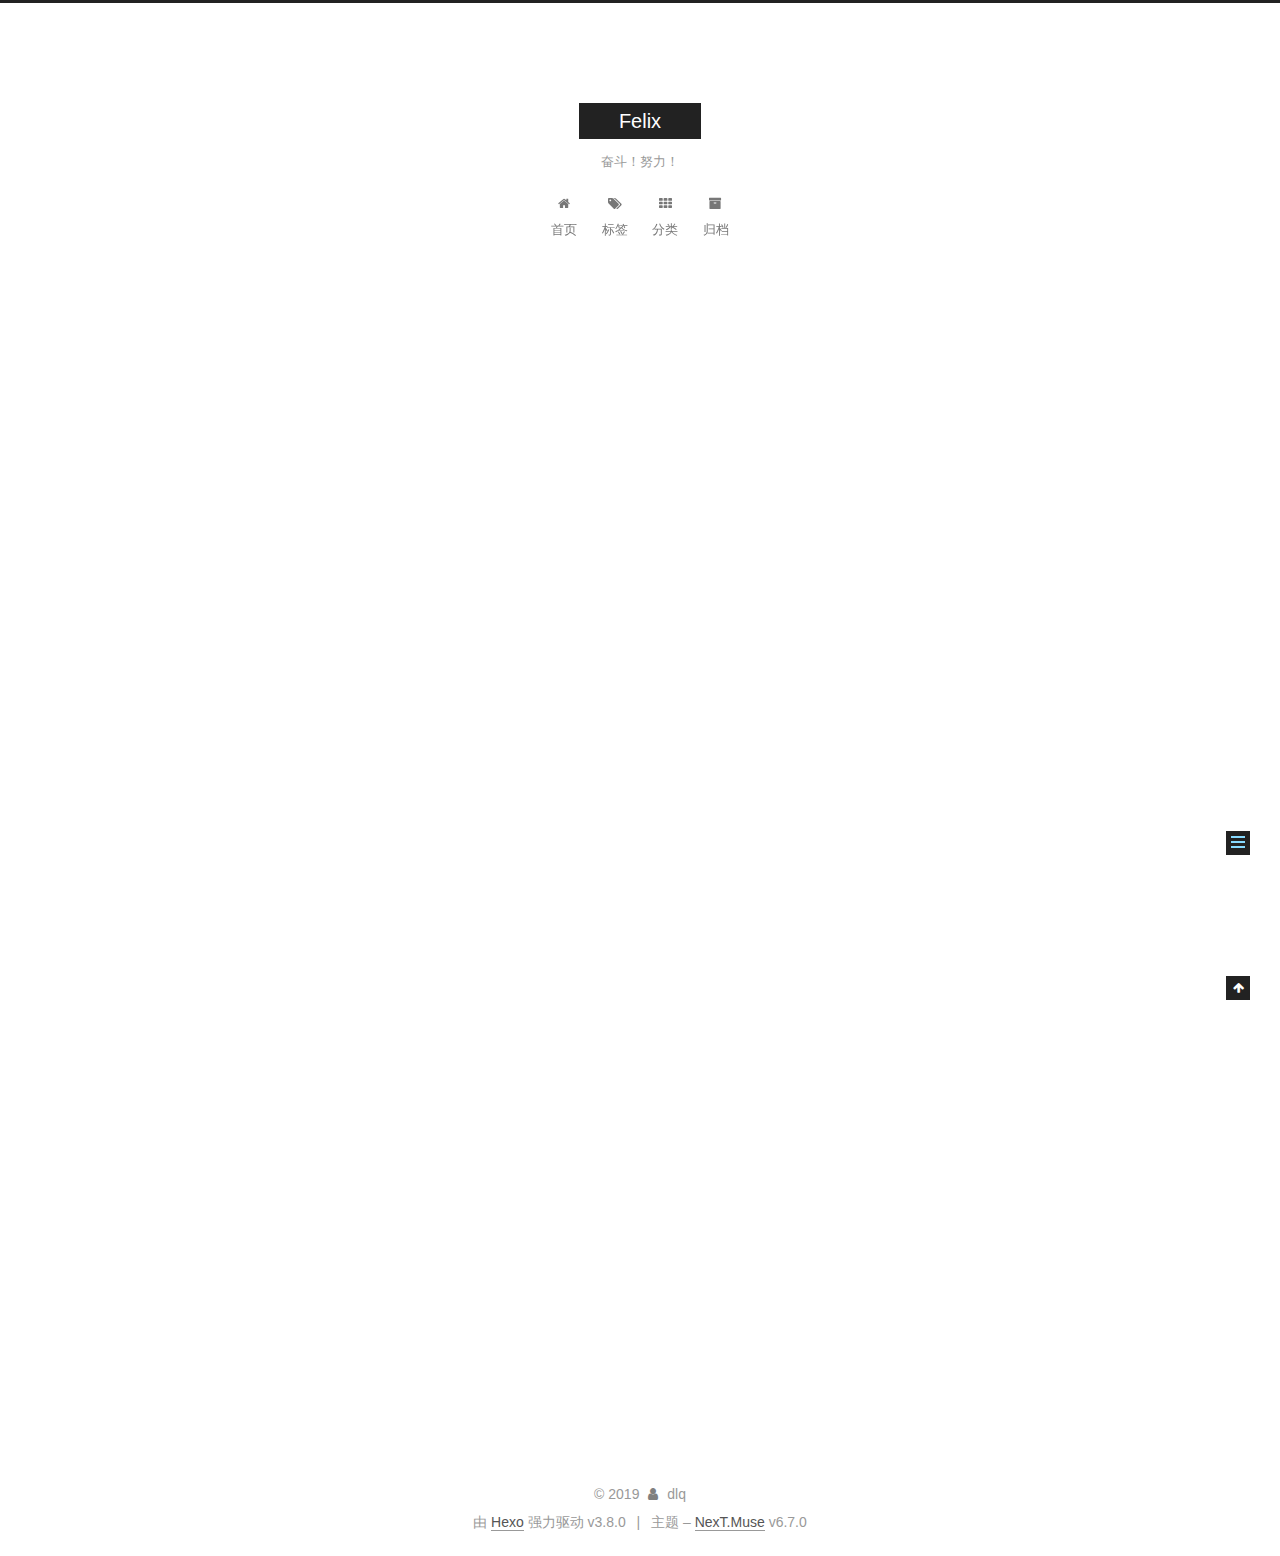
<file: 2019/01/04/hello-world/index.html>
<!DOCTYPE html>












  


<html class="theme-next muse use-motion" lang="zh-Hans">
<head><meta name="generator" content="Hexo 3.8.0">
  <meta charset="UTF-8">
<meta http-equiv="X-UA-Compatible" content="IE=edge">
<meta name="viewport" content="width=device-width, initial-scale=1, maximum-scale=2">
<meta name="theme-color" content="#222">


























<link rel="stylesheet" href="/lib/font-awesome/css/font-awesome.min.css?v=4.6.2">

<link rel="stylesheet" href="/css/main.css?v=6.7.0">


  <link rel="apple-touch-icon" sizes="180x180" href="/images/apple-touch-icon-next.png?v=6.7.0">


  <link rel="icon" type="image/png" sizes="32x32" href="/images/favicon-32x32-next.png?v=6.7.0">


  <link rel="icon" type="image/png" sizes="16x16" href="/images/favicon-16x16-next.png?v=6.7.0">


  <link rel="mask-icon" href="/images/logo.svg?v=6.7.0" color="#222">







<script id="hexo.configurations">
  var NexT = window.NexT || {};
  var CONFIG = {
    root: '/',
    scheme: 'Muse',
    version: '6.7.0',
    sidebar: {"position":"left","display":"post","offset":12,"b2t":false,"scrollpercent":false,"onmobile":false},
    fancybox: false,
    fastclick: false,
    lazyload: false,
    tabs: true,
    motion: {"enable":true,"async":false,"transition":{"post_block":"fadeIn","post_header":"slideDownIn","post_body":"slideDownIn","coll_header":"slideLeftIn","sidebar":"slideUpIn"}},
    algolia: {
      applicationID: '',
      apiKey: '',
      indexName: '',
      hits: {"per_page":10},
      labels: {"input_placeholder":"Search for Posts","hits_empty":"We didn't find any results for the search: ${query}","hits_stats":"${hits} results found in ${time} ms"}
    }
  };
</script>


  




  <meta name="description" content="Welcome to Hexo! This is your very first post. Check documentation for more info. If you get any problems when using Hexo, you can find the answer in troubleshooting or you can ask me on GitHub. Quick">
<meta name="keywords" content="hexo">
<meta property="og:type" content="article">
<meta property="og:title" content="Hello World">
<meta property="og:url" content="https://www.qlindu.com/2019/01/04/hello-world/index.html">
<meta property="og:site_name" content="Felix">
<meta property="og:description" content="Welcome to Hexo! This is your very first post. Check documentation for more info. If you get any problems when using Hexo, you can find the answer in troubleshooting or you can ask me on GitHub. Quick">
<meta property="og:locale" content="zh-Hans">
<meta property="og:updated_time" content="2019-01-04T09:51:19.632Z">
<meta name="twitter:card" content="summary">
<meta name="twitter:title" content="Hello World">
<meta name="twitter:description" content="Welcome to Hexo! This is your very first post. Check documentation for more info. If you get any problems when using Hexo, you can find the answer in troubleshooting or you can ask me on GitHub. Quick">






  <link rel="canonical" href="https://www.qlindu.com/2019/01/04/hello-world/">



<script id="page.configurations">
  CONFIG.page = {
    sidebar: "",
  };
</script>

  <title>Hello World | Felix</title>
  












  <noscript>
  <style>
  .use-motion .motion-element,
  .use-motion .brand,
  .use-motion .menu-item,
  .sidebar-inner,
  .use-motion .post-block,
  .use-motion .pagination,
  .use-motion .comments,
  .use-motion .post-header,
  .use-motion .post-body,
  .use-motion .collection-title { opacity: initial; }

  .use-motion .logo,
  .use-motion .site-title,
  .use-motion .site-subtitle {
    opacity: initial;
    top: initial;
  }

  .use-motion .logo-line-before i { left: initial; }
  .use-motion .logo-line-after i { right: initial; }
  </style>
</noscript>

</head>

<body itemscope="" itemtype="http://schema.org/WebPage" lang="zh-Hans">

  
  
    
  

  <div class="container sidebar-position-left page-post-detail">
    <div class="headband"></div>

    <header id="header" class="header" itemscope="" itemtype="http://schema.org/WPHeader">
      <div class="header-inner"><div class="site-brand-wrapper">
  <div class="site-meta">
    

    <div class="custom-logo-site-title">
      <a href="/" class="brand" rel="start">
        <span class="logo-line-before"><i></i></span>
        <span class="site-title">Felix</span>
        <span class="logo-line-after"><i></i></span>
      </a>
    </div>
    
      
        <p class="site-subtitle">奋斗！努力！</p>
      
    
    
  </div>

  <div class="site-nav-toggle">
    <button aria-label="切换导航栏">
      <span class="btn-bar"></span>
      <span class="btn-bar"></span>
      <span class="btn-bar"></span>
    </button>
  </div>
</div>



<nav class="site-nav">
  
    <ul id="menu" class="menu">
      
        
        
        
          
          <li class="menu-item menu-item-home">

    
    
    
      
    

    

    <a href="/" rel="section"><i class="menu-item-icon fa fa-fw fa-home"></i> <br>首页</a>

  </li>
        
        
        
          
          <li class="menu-item menu-item-tags">

    
    
    
      
    

    

    <a href="/tags/" rel="section"><i class="menu-item-icon fa fa-fw fa-tags"></i> <br>标签</a>

  </li>
        
        
        
          
          <li class="menu-item menu-item-categories">

    
    
    
      
    

    

    <a href="/categories/" rel="section"><i class="menu-item-icon fa fa-fw fa-th"></i> <br>分类</a>

  </li>
        
        
        
          
          <li class="menu-item menu-item-archives">

    
    
    
      
    

    

    <a href="/archives/" rel="section"><i class="menu-item-icon fa fa-fw fa-archive"></i> <br>归档</a>

  </li>

      
      
    </ul>
  

  
    

  

  
</nav>



  



</div>
    </header>

    


    <main id="main" class="main">
      <div class="main-inner">
        <div class="content-wrap">
          
          <div id="content" class="content">
            

  <div id="posts" class="posts-expand">
    

  

  
  
  

  

  <article class="post post-type-normal" itemscope="" itemtype="http://schema.org/Article">
  
  
  
  <div class="post-block">
    <link itemprop="mainEntityOfPage" href="https://www.qlindu.com/2019/01/04/hello-world/">

    <span hidden itemprop="author" itemscope="" itemtype="http://schema.org/Person">
      <meta itemprop="name" content="dlq">
      <meta itemprop="description" content="">
      <meta itemprop="image" content="/images/avatar.gif">
    </span>

    <span hidden itemprop="publisher" itemscope="" itemtype="http://schema.org/Organization">
      <meta itemprop="name" content="Felix">
    </span>

    
      <header class="post-header">

        
        
          <h1 class="post-title" itemprop="name headline">Hello World

              
            
          </h1>
        

        <div class="post-meta">
          <span class="post-time">

            
            
            

            
              <span class="post-meta-item-icon">
                <i class="fa fa-calendar-o"></i>
              </span>
              
                <span class="post-meta-item-text">发表于</span>
              

              
                
              

              <time title="创建时间：2019-01-04 17:51:19" itemprop="dateCreated datePublished" datetime="2019-01-04T17:51:19+08:00">2019-01-04</time>
            

            
          </span>

          
            <span class="post-category">
            
              <span class="post-meta-divider">|</span>
            
              <span class="post-meta-item-icon">
                <i class="fa fa-folder-o"></i>
              </span>
              
                <span class="post-meta-item-text">分类于</span>
              
              
                <span itemprop="about" itemscope="" itemtype="http://schema.org/Thing"><a href="/categories/init/" itemprop="url" rel="index"><span itemprop="name">init</span></a></span>

                
                
              
            </span>
          

          
            
          

          
          

          

          

          

        </div>
      </header>
    

    
    
    
    <div class="post-body" itemprop="articleBody">

      
      

      
        <p>Welcome to <a href="https://hexo.io/" target="_blank" rel="noopener">Hexo</a>! This is your very first post. Check <a href="https://hexo.io/docs/" target="_blank" rel="noopener">documentation</a> for more info. If you get any problems when using Hexo, you can find the answer in <a href="https://hexo.io/docs/troubleshooting.html" target="_blank" rel="noopener">troubleshooting</a> or you can ask me on <a href="https://github.com/hexojs/hexo/issues" target="_blank" rel="noopener">GitHub</a>.</p>
<h2 id="Quick-Start"><a href="#Quick-Start" class="headerlink" title="Quick Start"></a>Quick Start</h2><h3 id="Create-a-new-post"><a href="#Create-a-new-post" class="headerlink" title="Create a new post"></a>Create a new post</h3><figure class="highlight bash"><table><tr><td class="gutter"><pre><span class="line">1</span><br></pre></td><td class="code"><pre><span class="line">$ hexo new <span class="string">"My New Post"</span></span><br></pre></td></tr></table></figure>
<p>More info: <a href="https://hexo.io/docs/writing.html" target="_blank" rel="noopener">Writing</a></p>
<h3 id="Run-server"><a href="#Run-server" class="headerlink" title="Run server"></a>Run server</h3><figure class="highlight bash"><table><tr><td class="gutter"><pre><span class="line">1</span><br></pre></td><td class="code"><pre><span class="line">$ hexo server</span><br></pre></td></tr></table></figure>
<p>More info: <a href="https://hexo.io/docs/server.html" target="_blank" rel="noopener">Server</a></p>
<h3 id="Generate-static-files"><a href="#Generate-static-files" class="headerlink" title="Generate static files"></a>Generate static files</h3><figure class="highlight bash"><table><tr><td class="gutter"><pre><span class="line">1</span><br></pre></td><td class="code"><pre><span class="line">$ hexo generate</span><br></pre></td></tr></table></figure>
<p>More info: <a href="https://hexo.io/docs/generating.html" target="_blank" rel="noopener">Generating</a></p>
<h3 id="Deploy-to-remote-sites"><a href="#Deploy-to-remote-sites" class="headerlink" title="Deploy to remote sites"></a>Deploy to remote sites</h3><figure class="highlight bash"><table><tr><td class="gutter"><pre><span class="line">1</span><br></pre></td><td class="code"><pre><span class="line">$ hexo deploy</span><br></pre></td></tr></table></figure>
<p>More info: <a href="https://hexo.io/docs/deployment.html" target="_blank" rel="noopener">Deployment</a></p>

      
    </div>

    

    
    
    

    

    
      
    
    

    

    <footer class="post-footer">
      
        <div class="post-tags">
          
            <a href="/tags/hexo/" rel="tag"># hexo</a>
          
        </div>
      

      
      
      

      
        <div class="post-nav">
          <div class="post-nav-next post-nav-item">
            
              <a href="/2019/01/04/demo/" rel="next" title="Hello Hexo">
                <i class="fa fa-chevron-left"></i> Hello Hexo
              </a>
            
          </div>

          <span class="post-nav-divider"></span>

          <div class="post-nav-prev post-nav-item">
            
          </div>
        </div>
      

      
      
    </footer>
  </div>
  
  
  
  </article>


  </div>


          </div>
          

  



        </div>
        
          
  
  <div class="sidebar-toggle">
    <div class="sidebar-toggle-line-wrap">
      <span class="sidebar-toggle-line sidebar-toggle-line-first"></span>
      <span class="sidebar-toggle-line sidebar-toggle-line-middle"></span>
      <span class="sidebar-toggle-line sidebar-toggle-line-last"></span>
    </div>
  </div>

  <aside id="sidebar" class="sidebar">
    
    <div class="sidebar-inner">

      

      
        <ul class="sidebar-nav motion-element">
          <li class="sidebar-nav-toc sidebar-nav-active" data-target="post-toc-wrap">
            文章目录
          </li>
          <li class="sidebar-nav-overview" data-target="site-overview-wrap">
            站点概览
          </li>
        </ul>
      

      <div class="site-overview-wrap sidebar-panel">
        <div class="site-overview">
          <div class="site-author motion-element" itemprop="author" itemscope="" itemtype="http://schema.org/Person">
            
              <p class="site-author-name" itemprop="name">dlq</p>
              <p class="site-description motion-element" itemprop="description"></p>
          </div>

          
            <nav class="site-state motion-element">
              
                <div class="site-state-item site-state-posts">
                
                  <a href="/archives/">
                
                    <span class="site-state-item-count">2</span>
                    <span class="site-state-item-name">日志</span>
                  </a>
                </div>
              

              
                
                
                <div class="site-state-item site-state-categories">
                  <a href="/categories/index.html">
                    
                    
                      
                    
                    <span class="site-state-item-count">1</span>
                    <span class="site-state-item-name">分类</span>
                  </a>
                </div>
              

              
                
                
                <div class="site-state-item site-state-tags">
                  <a href="/tags/index.html">
                    
                    
                      
                    
                    <span class="site-state-item-count">1</span>
                    <span class="site-state-item-name">标签</span>
                  </a>
                </div>
              
            </nav>
          

          

          

          

          
          

          
            
          
          

        </div>
      </div>

      
      <!--noindex-->
        <div class="post-toc-wrap motion-element sidebar-panel sidebar-panel-active">
          <div class="post-toc">

            
            
            
            

            
              <div class="post-toc-content"><ol class="nav"><li class="nav-item nav-level-2"><a class="nav-link" href="#Quick-Start"><span class="nav-number">1.</span> <span class="nav-text">Quick Start</span></a><ol class="nav-child"><li class="nav-item nav-level-3"><a class="nav-link" href="#Create-a-new-post"><span class="nav-number">1.1.</span> <span class="nav-text">Create a new post</span></a></li><li class="nav-item nav-level-3"><a class="nav-link" href="#Run-server"><span class="nav-number">1.2.</span> <span class="nav-text">Run server</span></a></li><li class="nav-item nav-level-3"><a class="nav-link" href="#Generate-static-files"><span class="nav-number">1.3.</span> <span class="nav-text">Generate static files</span></a></li><li class="nav-item nav-level-3"><a class="nav-link" href="#Deploy-to-remote-sites"><span class="nav-number">1.4.</span> <span class="nav-text">Deploy to remote sites</span></a></li></ol></li></ol></div>
            

          </div>
        </div>
      <!--/noindex-->
      

      

    </div>
  </aside>


        
      </div>
    </main>

    <footer id="footer" class="footer">
      <div class="footer-inner">
        <div class="copyright">&copy; <span itemprop="copyrightYear">2019</span>
  <span class="with-love" id="animate">
    <i class="fa fa-user"></i>
  </span>
  <span class="author" itemprop="copyrightHolder">dlq</span>

  

  
</div>


  <div class="powered-by">由 <a href="https://hexo.io" class="theme-link" rel="noopener" target="_blank">Hexo</a> 强力驱动 v3.8.0</div>



  <span class="post-meta-divider">|</span>



  <div class="theme-info">主题 – <a href="https://theme-next.org" class="theme-link" rel="noopener" target="_blank">NexT.Muse</a> v6.7.0</div>




        







        
      </div>
    </footer>

    
      <div class="back-to-top">
        <i class="fa fa-arrow-up"></i>
        
      </div>
    

    

    

    
  </div>

  

<script>
  if (Object.prototype.toString.call(window.Promise) !== '[object Function]') {
    window.Promise = null;
  }
</script>


























  
  <script src="/lib/jquery/index.js?v=2.1.3"></script>

  
  <script src="/lib/velocity/velocity.min.js?v=1.2.1"></script>

  
  <script src="/lib/velocity/velocity.ui.min.js?v=1.2.1"></script>


  


  <script src="/js/src/utils.js?v=6.7.0"></script>

  <script src="/js/src/motion.js?v=6.7.0"></script>



  
  

  
  <script src="/js/src/scrollspy.js?v=6.7.0"></script>
<script src="/js/src/post-details.js?v=6.7.0"></script>



  


  <script src="/js/src/bootstrap.js?v=6.7.0"></script>



  



  











  





  

  

  

  

  

  

  

  

  

  

  

  

  

</body>
</html>
</file>
<file: css/main.css>
/* normalize.css v3.0.2 | MIT License | git.io/normalize */
html {
  font-family: sans-serif; /* 1 */
  -ms-text-size-adjust: 100%; /* 2 */
  -webkit-text-size-adjust: 100%; /* 2 */
}
body {
  margin: 0;
}
article,
aside,
details,
figcaption,
figure,
footer,
header,
hgroup,
main,
menu,
nav,
section,
summary {
  display: block;
}
audio,
canvas,
progress,
video {
  display: inline-block; /* 1 */
  vertical-align: baseline; /* 2 */
}
audio:not([controls]) {
  display: none;
  height: 0;
}
[hidden],
template {
  display: none;
}
a {
  background-color: transparent;
}
a:active,
a:hover {
  outline: 0;
}
abbr[title] {
  border-bottom: 1px dotted;
}
b,
strong {
  font-weight: bold;
}
dfn {
  font-style: italic;
}
h1 {
  font-size: 2em;
  margin: 0.67em 0;
}
mark {
  background: #ff0;
  color: #000;
}
small {
  font-size: 80%;
}
sub,
sup {
  font-size: 75%;
  line-height: 0;
  position: relative;
  vertical-align: baseline;
}
sup {
  top: -0.5em;
}
sub {
  bottom: -0.25em;
}
img {
  border: 0;
}
svg:not(:root) {
  overflow: hidden;
}
figure {
  margin: 1em 40px;
}
hr {
  -moz-box-sizing: content-box;
  box-sizing: content-box;
  height: 0;
}
pre {
  overflow: auto;
}
code,
kbd,
pre,
samp {
  font-family: monospace, monospace;
  font-size: 1em;
}
button,
input,
optgroup,
select,
textarea {
  color: inherit; /* 1 */
  font: inherit; /* 2 */
  margin: 0; /* 3 */
}
button {
  overflow: visible;
}
button,
select {
  text-transform: none;
}
button,
html input[type="button"],
input[type="reset"],
input[type="submit"] {
  -webkit-appearance: button; /* 2 */
  cursor: pointer; /* 3 */
}
button[disabled],
html input[disabled] {
  cursor: default;
}
button::-moz-focus-inner,
input::-moz-focus-inner {
  border: 0;
  padding: 0;
}
input {
  line-height: normal;
}
input[type="checkbox"],
input[type="radio"] {
  box-sizing: border-box; /* 1 */
  padding: 0; /* 2 */
}
input[type="number"]::-webkit-inner-spin-button,
input[type="number"]::-webkit-outer-spin-button {
  height: auto;
}
input[type="search"] {
  -webkit-appearance: textfield; /* 1 */
  -moz-box-sizing: content-box;
  -webkit-box-sizing: content-box; /* 2 */
  box-sizing: content-box;
}
input[type="search"]::-webkit-search-cancel-button,
input[type="search"]::-webkit-search-decoration {
  -webkit-appearance: none;
}
fieldset {
  border: 1px solid #c0c0c0;
  margin: 0 2px;
  padding: 0.35em 0.625em 0.75em;
}
legend {
  border: 0; /* 1 */
  padding: 0; /* 2 */
}
textarea {
  overflow: auto;
}
optgroup {
  font-weight: bold;
}
table {
  border-collapse: collapse;
  border-spacing: 0;
}
td,
th {
  padding: 0;
}
::selection {
  background: #262a30;
  color: #fff;
}
body {
  position: relative;
  font-family: 'Lato', "PingFang SC", "Microsoft YaHei", sans-serif;
  font-size: 14px;
  line-height: 2;
  color: #555;
  background: #fff;
}
@media (max-width: 767px) {
  body {
    padding-right: 0 !important;
  }
}
@media (min-width: 768px) and (max-width: 991px) {
  body {
    padding-right: 0 !important;
  }
}
@media (min-width: 1200px) {
  body {
    font-size: 16px;
  }
}
h1,
h2,
h3,
h4,
h5,
h6 {
  margin: 0;
  padding: 0;
  font-weight: bold;
  line-height: 1.5;
  font-family: 'Lato', "PingFang SC", "Microsoft YaHei", sans-serif;
}
h1,
h2,
h3,
h4,
h5,
h6 {
  margin: 20px 0 15px;
}
h1 {
  font-size: 22px;
}
h1 code {
  font-size: 22px;
}
@media (max-width: 767px) {
  h1 {
    font-size: 18px;
  }
  h1 code {
    font-size: 18px;
  }
}
h2 {
  font-size: 20px;
}
h2 code {
  font-size: 20px;
}
@media (max-width: 767px) {
  h2 {
    font-size: 16px;
  }
  h2 code {
    font-size: 16px;
  }
}
h3 {
  font-size: 18px;
}
h3 code {
  font-size: 18px;
}
@media (max-width: 767px) {
  h3 {
    font-size: 14px;
  }
  h3 code {
    font-size: 14px;
  }
}
h4 {
  font-size: 16px;
}
h4 code {
  font-size: 16px;
}
@media (max-width: 767px) {
  h4 {
    font-size: 12px;
  }
  h4 code {
    font-size: 12px;
  }
}
h5 {
  font-size: 14px;
}
h5 code {
  font-size: 14px;
}
@media (max-width: 767px) {
  h5 {
    font-size: 10px;
  }
  h5 code {
    font-size: 10px;
  }
}
h6 {
  font-size: 12px;
}
h6 code {
  font-size: 12px;
}
@media (max-width: 767px) {
  h6 {
    font-size: 8px;
  }
  h6 code {
    font-size: 8px;
  }
}
p {
  margin: 0 0 20px 0;
}
a,
span.exturl {
  overflow-wrap: break-word;
  word-wrap: break-word;
  background-color: transparent;
  color: #555;
  text-decoration: none;
  outline: none;
  border-bottom: 1px solid #999;
  cursor: pointer;
}
a:hover,
span.exturl:hover {
  color: #222;
  border-bottom-color: #222;
}
blockquote {
  margin: 0;
  padding: 0;
}
img {
  display: block;
  margin: auto;
  max-width: 100%;
  height: auto;
}
hr {
  margin: 40px 0;
  height: 3px;
  border: none;
  background-color: #ddd;
  background-image: repeating-linear-gradient(-45deg, #fff, #fff 4px, transparent 4px, transparent 8px);
}
blockquote {
  padding: 0 15px;
  color: #666;
  border-left: 4px solid #ddd;
}
blockquote cite::before {
  content: "-";
  padding: 0 5px;
}
dt {
  font-weight: 700;
}
dd {
  margin: 0;
  padding: 0;
}
kbd {
  border: 1px solid #ccc;
  border-radius: 0.2em;
  box-shadow: 0.1em 0.1em 0.2em rgba(0,0,0,0.1);
  background-color: #f9f9f9;
  font-family: inherit;
  background-image: -webkit-linear-gradient(top, #eee, #fff, #eee);
  padding: 0.1em 0.3em;
  white-space: nowrap;
}
.text-left {
  text-align: left;
}
.text-center {
  text-align: center;
}
.text-right {
  text-align: right;
}
.text-justify {
  text-align: justify;
}
.text-nowrap {
  white-space: nowrap;
}
.text-lowercase {
  text-transform: lowercase;
}
.text-uppercase {
  text-transform: uppercase;
}
.text-capitalize {
  text-transform: capitalize;
}
.center-block {
  display: block;
  margin-left: auto;
  margin-right: auto;
}
.clearfix:before,
.clearfix:after {
  content: " ";
  display: table;
}
.clearfix:after {
  clear: both;
}
.pullquote {
  width: 45%;
}
.pullquote.left {
  float: left;
  margin-left: 5px;
  margin-right: 10px;
}
.pullquote.right {
  float: right;
  margin-left: 10px;
  margin-right: 5px;
}
.affix.affix.affix {
  position: fixed;
}
.translation {
  margin-top: -20px;
  font-size: 14px;
  color: #999;
}
.scrollbar-measure {
  width: 100px;
  height: 100px;
  overflow: scroll;
  position: absolute;
  top: -9999px;
}
.use-motion .motion-element {
  opacity: 0;
}
table {
  margin: 20px 0;
  width: 100%;
  border-collapse: collapse;
  border-spacing: 0;
  border: 1px solid #ddd;
  font-size: 14px;
  word-break: break-all;
}
table>tbody>tr:nth-of-type(odd) {
  background-color: #f9f9f9;
}
table>tbody>tr:hover {
  background-color: #f5f5f5;
}
caption,
th,
td {
  padding: 8px;
  text-align: left;
  vertical-align: middle;
  font-weight: normal;
}
th,
td {
  border-bottom: 3px solid #ddd;
  border-right: 1px solid #eee;
}
th {
  padding-bottom: 10px;
  font-weight: 700;
}
td {
  border-bottom-width: 1px;
}
html,
body {
  height: 100%;
}
.container {
  position: relative;
  min-height: 100%;
}
.header-inner {
  margin: 0 auto;
  padding: 100px 0 70px;
  width: 700px;
}
@media (min-width: 1200px) {
  .container .header-inner {
    width: 800px;
  }
}
@media (min-width: 1600px) {
  .container .header-inner {
    width: 900px;
  }
}
.main-inner {
  margin: 0 auto;
  width: 700px;
}
@media (min-width: 1200px) {
  .container .main-inner {
    width: 800px;
  }
}
@media (min-width: 1600px) {
  .container .main-inner {
    width: 900px;
  }
}
.footer {
  padding: 20px 0;
}
.footer-inner {
  box-sizing: border-box;
  margin: 0px auto;
  width: 700px;
}
@media (min-width: 1200px) {
  .container .footer-inner {
    width: 800px;
  }
}
@media (min-width: 1600px) {
  .container .footer-inner {
    width: 900px;
  }
}
pre,
.highlight {
  overflow: auto;
  margin: 20px 0;
  padding: 0;
  font-size: 14px;
  color: #4d4d4c;
  background: #f7f7f7;
  line-height: 1.6;
}
pre,
code {
  font-family: consolas, Menlo, "PingFang SC", "Microsoft YaHei", monospace;
}
code {
  overflow-wrap: break-word;
  word-wrap: break-word;
  padding: 2px 4px;
  color: #555;
  background: #eee;
  border-radius: 3px;
  font-size: 14px;
}
pre {
  padding: 10px;
}
pre code {
  padding: 0;
  color: #4d4d4c;
  background: none;
  text-shadow: none;
}
.highlight {
  border-radius: 1px;
}
.highlight pre {
  border: none;
  margin: 0;
  padding: 10px 0;
}
.highlight table {
  margin: 0;
  width: auto;
  border: none;
}
.highlight td {
  border: none;
  padding: 0;
}
.highlight figcaption {
  font-size: 1em;
  color: #4d4d4c;
  line-height: 1em;
  margin-bottom: 1em;
  margin: 0em;
  padding: 0.5em;
  background: #eee;
  border-bottom: 1px solid #e9e9e9;
}
.highlight figcaption:before,
.highlight figcaption:after {
  content: " ";
  display: table;
}
.highlight figcaption:after {
  clear: both;
}
.highlight figcaption a {
  float: right;
  color: #4d4d4c;
}
.highlight figcaption a:hover {
  border-bottom-color: #4d4d4c;
}
.highlight .gutter pre {
  padding-left: 10px;
  padding-right: 10px;
  color: #869194;
  text-align: right;
  background-color: #eff2f3;
}
.highlight .code pre {
  width: 100%;
  padding-left: 10px;
  padding-right: 10px;
  background-color: #f7f7f7;
}
.highlight .line {
  height: 20px;
}
.gutter {
  -webkit-user-select: none;
  -moz-user-select: none;
  -ms-user-select: none;
  user-select: none;
}
.gist table {
  width: auto;
}
.gist table td {
  border: none;
}
pre .deletion {
  background: #fdd;
}
pre .addition {
  background: #dfd;
}
pre .meta {
  color: #8959a8;
}
pre .comment {
  color: #8e908c;
}
pre .variable,
pre .attribute,
pre .tag,
pre .name,
pre .regexp,
pre .ruby .constant,
pre .xml .tag .title,
pre .xml .pi,
pre .xml .doctype,
pre .html .doctype,
pre .css .id,
pre .css .class,
pre .css .pseudo {
  color: #c82829;
}
pre .number,
pre .preprocessor,
pre .built_in,
pre .builtin-name,
pre .literal,
pre .params,
pre .constant,
pre .command {
  color: #f5871f;
}
pre .ruby .class .title,
pre .css .rules .attribute,
pre .string,
pre .symbol,
pre .value,
pre .inheritance,
pre .header,
pre .ruby .symbol,
pre .xml .cdata,
pre .special,
pre .formula {
  color: #718c00;
}
pre .title,
pre .css .hexcolor {
  color: #3e999f;
}
pre .function,
pre .python .decorator,
pre .python .title,
pre .ruby .function .title,
pre .ruby .title .keyword,
pre .perl .sub,
pre .javascript .title,
pre .coffeescript .title {
  color: #4271ae;
}
pre .keyword,
pre .javascript .function {
  color: #8959a8;
}
.posts-expand .post-body img.full-image {
  border: none;
}
.blockquote-center,
.page-home .post-type-quote blockquote,
.page-post-detail .post-type-quote blockquote {
  position: relative;
  margin: 40px 0;
  padding: 0;
  border-left: none;
  text-align: center;
}
.blockquote-center::before,
.page-home .post-type-quote blockquote::before,
.page-post-detail .post-type-quote blockquote::before,
.blockquote-center::after,
.page-home .post-type-quote blockquote::after,
.page-post-detail .post-type-quote blockquote::after {
  position: absolute;
  content: ' ';
  display: block;
  width: 100%;
  height: 24px;
  opacity: 0.2;
  background-repeat: no-repeat;
  background-position: 0 -6px;
  background-size: 22px 22px;
}
.blockquote-center::before,
.page-home .post-type-quote blockquote::before,
.page-post-detail .post-type-quote blockquote::before {
  top: -20px;
  background-image: url("../images/quote-l.svg");
  border-top: 1px solid #ccc;
}
.blockquote-center::after,
.page-home .post-type-quote blockquote::after,
.page-post-detail .post-type-quote blockquote::after {
  bottom: -20px;
  background-image: url("../images/quote-r.svg");
  border-bottom: 1px solid #ccc;
  background-position: 100% 8px;
}
.blockquote-center p,
.page-home .post-type-quote blockquote p,
.page-post-detail .post-type-quote blockquote p,
.blockquote-center div,
.page-home .post-type-quote blockquote div,
.page-post-detail .post-type-quote blockquote div {
  text-align: center;
}
.post .post-body .group-picture img {
  box-sizing: border-box;
  padding: 0 3px;
  border: none;
}
.post .group-picture-row {
  overflow: hidden;
  margin-top: 6px;
}
.post .group-picture-row:first-child {
  margin-top: 0;
}
.post .group-picture-column {
  float: left;
}
.page-post-detail .post-body .group-picture-column {
  float: none;
  margin-top: 10px;
  width: auto !important;
}
.page-post-detail .post-body .group-picture-column img {
  margin: 0 auto;
}
.page-archive .group-picture-container {
  overflow: hidden;
}
.page-archive .group-picture-row {
  float: left;
}
.page-archive .group-picture-row:first-child {
  margin-top: 6px;
}
.page-archive .group-picture-column {
  max-width: 150px;
  max-height: 150px;
}
.post-body .note {
  position: relative;
  padding: 15px;
  margin-bottom: 20px;
  border: 1px solid #eee;
  border-left-width: 5px;
  border-radius: 3px;
}
.post-body .note h2,
.post-body .note h3,
.post-body .note h4,
.post-body .note h5,
.post-body .note h6 {
  margin-top: 0;
  margin-bottom: 0;
  border-bottom: initial;
  padding-top: 0 !important;
}
.post-body .note p:first-child,
.post-body .note ul:first-child,
.post-body .note ol:first-child,
.post-body .note table:first-child,
.post-body .note pre:first-child,
.post-body .note blockquote:first-child {
  margin-top: 0;
}
.post-body .note p:last-child,
.post-body .note ul:last-child,
.post-body .note ol:last-child,
.post-body .note table:last-child,
.post-body .note pre:last-child,
.post-body .note blockquote:last-child {
  margin-bottom: 0;
}
.post-body .note.default {
  border-left-color: #777;
}
.post-body .note.default h2,
.post-body .note.default h3,
.post-body .note.default h4,
.post-body .note.default h5,
.post-body .note.default h6 {
  color: #777;
}
.post-body .note.primary {
  border-left-color: #6f42c1;
}
.post-body .note.primary h2,
.post-body .note.primary h3,
.post-body .note.primary h4,
.post-body .note.primary h5,
.post-body .note.primary h6 {
  color: #6f42c1;
}
.post-body .note.info {
  border-left-color: #428bca;
}
.post-body .note.info h2,
.post-body .note.info h3,
.post-body .note.info h4,
.post-body .note.info h5,
.post-body .note.info h6 {
  color: #428bca;
}
.post-body .note.success {
  border-left-color: #5cb85c;
}
.post-body .note.success h2,
.post-body .note.success h3,
.post-body .note.success h4,
.post-body .note.success h5,
.post-body .note.success h6 {
  color: #5cb85c;
}
.post-body .note.warning {
  border-left-color: #f0ad4e;
}
.post-body .note.warning h2,
.post-body .note.warning h3,
.post-body .note.warning h4,
.post-body .note.warning h5,
.post-body .note.warning h6 {
  color: #f0ad4e;
}
.post-body .note.danger {
  border-left-color: #d9534f;
}
.post-body .note.danger h2,
.post-body .note.danger h3,
.post-body .note.danger h4,
.post-body .note.danger h5,
.post-body .note.danger h6 {
  color: #d9534f;
}
.post-body .label {
  display: inline;
  padding: 0 2px;
  white-space: nowrap;
}
.post-body .label.default {
  background-color: #f0f0f0;
}
.post-body .label.primary {
  background-color: #efe6f7;
}
.post-body .label.info {
  background-color: #e5f2f8;
}
.post-body .label.success {
  background-color: #e7f4e9;
}
.post-body .label.warning {
  background-color: #fcf6e1;
}
.post-body .label.danger {
  background-color: #fae8eb;
}
.post-body .tabs {
  position: relative;
  display: block;
  margin-bottom: 20px;
  padding-top: 10px;
}
.post-body .tabs ul.nav-tabs {
  margin: 0;
  padding: 0;
  display: flex;
  margin-bottom: -1px;
}
@media (max-width: 413px) {
  .post-body .tabs ul.nav-tabs {
    display: block;
    margin-bottom: 5px;
  }
}
.post-body .tabs ul.nav-tabs li.tab {
  list-style-type: none !important;
  margin: 0 0.25em 0 0;
  border-top: 3px solid transparent;
  border-left: 1px solid transparent;
  border-right: 1px solid transparent;
}
@media (max-width: 413px) {
  .post-body .tabs ul.nav-tabs li.tab {
    margin: initial;
    border-top: 1px solid transparent;
    border-left: 3px solid transparent;
    border-right: 1px solid transparent;
    border-bottom: 1px solid transparent;
  }
}
.post-body .tabs ul.nav-tabs li.tab a {
  outline: 0;
  border-bottom: initial;
  display: block;
  line-height: 1.8em;
  padding: 0.25em 0.75em;
  transition-duration: 0.2s;
  transition-timing-function: ease-out;
  transition-delay: 0s;
}
.post-body .tabs ul.nav-tabs li.tab a i {
  width: 1.285714285714286em;
}
.post-body .tabs ul.nav-tabs li.tab.active {
  border-top: 3px solid #fc6423;
  border-left: 1px solid #ddd;
  border-right: 1px solid #ddd;
  background-color: #fff;
}
@media (max-width: 413px) {
  .post-body .tabs ul.nav-tabs li.tab.active {
    border-top: 1px solid #ddd;
    border-left: 3px solid #fc6423;
    border-right: 1px solid #ddd;
    border-bottom: 1px solid #ddd;
  }
}
.post-body .tabs ul.nav-tabs li.tab.active a {
  cursor: default;
  color: #555;
}
.post-body .tabs .tab-content {
  background-color: #fff;
}
.post-body .tabs .tab-content .tab-pane {
  border: 1px solid #ddd;
  padding: 20px 20px 0 20px;
}
.post-body .tabs .tab-content .tab-pane:not(.active) {
  display: none !important;
}
.post-body .tabs .tab-content .tab-pane.active {
  display: block !important;
}
.btn {
  display: inline-block;
  padding: 0 20px;
  font-size: 14px;
  color: #fff;
  background: #222;
  border: 2px solid #222;
  text-decoration: none;
  border-radius: 0;
  transition-property: background-color;
  transition-duration: 0.2s;
  transition-timing-function: ease-in-out;
  transition-delay: 0s;
  line-height: 2;
}
.btn:hover {
  border-color: #222;
  color: #222;
  background: #fff;
}
.btn +.btn {
  margin: 0 0 8px 8px;
}
.btn .fa-fw {
  width: 1.285714285714286em;
  text-align: left;
}
.btn-bar {
  display: block;
  width: 22px;
  height: 2px;
  background: #555;
  border-radius: 1px;
}
.btn-bar+.btn-bar {
  margin-top: 4px;
}
.pagination {
  margin: 120px 0 40px;
  text-align: center;
  border-top: 1px solid #eee;
}
.page-number-basic,
.pagination .prev,
.pagination .next,
.pagination .page-number,
.pagination .space {
  display: inline-block;
  position: relative;
  top: -1px;
  margin: 0 10px;
  padding: 0 11px;
}
@media (max-width: 767px) {
  .page-number-basic,
  .pagination .prev,
  .pagination .next,
  .pagination .page-number,
  .pagination .space {
    margin: 0 5px;
  }
}
.pagination .prev,
.pagination .next,
.pagination .page-number {
  border-bottom: 0;
  border-top: 1px solid #eee;
  transition-property: border-color;
  transition-duration: 0.2s;
  transition-timing-function: ease-in-out;
  transition-delay: 0s;
}
.pagination .prev:hover,
.pagination .next:hover,
.pagination .page-number:hover {
  border-top-color: #222;
}
.pagination .space {
  padding: 0;
  margin: 0;
}
.pagination .prev {
  margin-left: 0;
}
.pagination .next {
  margin-right: 0;
}
.pagination .page-number.current {
  color: #fff;
  background: #ccc;
  border-top-color: #ccc;
}
@media (max-width: 767px) {
  .pagination {
    border-top: none;
  }
  .pagination .prev,
  .pagination .next,
  .pagination .page-number {
    margin-bottom: 10px;
    border-top: 0;
    border-bottom: 1px solid #eee;
    padding: 0 10px;
  }
  .pagination .prev:hover,
  .pagination .next:hover,
  .pagination .page-number:hover {
    border-bottom-color: #222;
  }
}
.comments {
  margin: 60px 20px 0;
}
.tag-cloud {
  text-align: center;
}
.tag-cloud a {
  display: inline-block;
  margin: 10px;
}
.tag-cloud a:hover {
  color: #222 !important;
}
.back-to-top {
  box-sizing: border-box;
  position: fixed;
  bottom: -100px;
  right: 30px;
  z-index: 1050;
  padding: 0 6px;
  width: 24px;
  background: #222;
  font-size: 12px;
  opacity: 1;
  color: #fff;
  cursor: pointer;
  text-align: center;
  -webkit-transform: translateZ(0);
  transition-property: bottom;
  transition-duration: 0.2s;
  transition-timing-function: ease-in-out;
  transition-delay: 0s;
}
@media (min-width: 768px) and (max-width: 991px) {
  .back-to-top {
    display: none !important;
  }
}
@media (max-width: 767px) {
  .back-to-top {
    display: none !important;
  }
}
.back-to-top.back-to-top-on {
  bottom: 19px;
}
.header {
  background: transparent;
}
.header-inner {
  position: relative;
}
.headband {
  height: 3px;
  background: #222;
}
.site-meta {
  margin: 0;
  text-align: center;
}
@media (max-width: 767px) {
  .site-meta {
    text-align: center;
  }
}
.brand {
  position: relative;
  display: inline-block;
  padding: 0 40px;
  color: #fff;
  background: #222;
  border-bottom: none;
}
.brand:hover {
  color: #fff;
}
.logo {
  display: inline-block;
  margin-right: 5px;
  line-height: 36px;
  vertical-align: top;
}
.site-title {
  display: inline-block;
  vertical-align: top;
  line-height: 36px;
  font-size: 20px;
  font-weight: normal;
  font-family: 'Lato', "PingFang SC", "Microsoft YaHei", sans-serif;
}
.site-subtitle {
  margin-top: 10px;
  font-size: 13px;
  color: #999;
}
.use-motion .brand {
  opacity: 0;
}
.use-motion .logo,
.use-motion .site-title,
.use-motion .site-subtitle,
.use-motion .custom-logo-image {
  opacity: 0;
  position: relative;
  top: -10px;
}
.site-nav-toggle {
  display: none;
  position: absolute;
  top: 10px;
  left: 10px;
}
@media (max-width: 767px) {
  .site-nav-toggle {
    display: block;
  }
}
.site-nav-toggle button {
  margin-top: 2px;
  padding: 9px 10px;
  background: transparent;
  border: none;
}
@media (max-width: 767px) {
  .site-nav {
    display: none;
    margin: 0 -10px;
    padding: 0 10px;
    clear: both;
    border-top: 1px solid #ddd;
  }
}
@media (min-width: 768px) and (max-width: 991px) {
  .site-nav {
    display: block !important;
  }
}
@media (min-width: 992px) {
  .site-nav {
    display: block !important;
  }
}
.menu {
  margin-top: 20px;
  padding-left: 0;
  text-align: center;
}
.menu .menu-item {
  display: inline-block;
  margin: 0 10px;
  list-style: none;
}
@media screen and (max-width: 767px) {
  .menu .menu-item {
    margin-top: 10px;
  }
}
.menu .menu-item a,
.menu .menu-item span.exturl {
  display: block;
  font-size: 13px;
  line-height: inherit;
  border-bottom: 1px solid transparent;
  transition-property: border-color;
  transition-duration: 0.2s;
  transition-timing-function: ease-in-out;
  transition-delay: 0s;
}
.menu .menu-item a:hover,
.menu .menu-item span.exturl:hover {
  border-bottom-color: #222;
}
.menu .menu-item .fa {
  margin-right: 5px;
}
.use-motion .menu-item {
  opacity: 0;
}
.post-body {
  overflow-wrap: break-word;
  word-wrap: break-word;
  font-family: 'Lato', "PingFang SC", "Microsoft YaHei", sans-serif;
}
.post-body .exturl .fa {
  font-size: 14px;
  margin-left: 4px;
}
.post-body .fancybox img {
  display: block !important;
  margin: 0 auto;
  cursor: pointer;
  cursor: zoom-in;
  cursor: -webkit-zoom-in;
}
.post-body .image-caption,
.post-body .figure .caption {
  margin: -20px auto 15px;
  text-align: center;
  font-size: 14px;
  color: #999;
  font-weight: bold;
  line-height: 1;
}
.post-sticky-flag {
  display: inline-block;
  font-size: 16px;
  -ms-transform: rotate(30deg);
  -webkit-transform: rotate(30deg);
  -moz-transform: rotate(30deg);
  -ms-transform: rotate(30deg);
  -o-transform: rotate(30deg);
  transform: rotate(30deg);
}
.use-motion .post-block,
.use-motion .pagination,
.use-motion .comments {
  opacity: 0;
}
.use-motion .post-header {
  opacity: 0;
}
.use-motion .post-body {
  opacity: 0;
}
.use-motion .collection-title {
  opacity: 0;
}
.posts-expand {
  padding-top: 40px;
}
@media (max-width: 767px) {
  .posts-expand {
    margin: 0 20px;
  }
  .post-body pre .gutter pre {
    padding-right: 10px;
  }
  .post-body .highlight {
    margin-left: 0px;
    margin-right: 0px;
    padding: 0;
  }
  .post-body .highlight .gutter pre {
    padding-right: 10px;
  }
}
@media (min-width: 992px) {
  .posts-expand .post-body {
    text-align: justify;
  }
}
.posts-expand .post-body h2,
.posts-expand .post-body h3,
.posts-expand .post-body h4,
.posts-expand .post-body h5,
.posts-expand .post-body h6 {
  padding-top: 10px;
}
.posts-expand .post-body h2 .header-anchor,
.posts-expand .post-body h3 .header-anchor,
.posts-expand .post-body h4 .header-anchor,
.posts-expand .post-body h5 .header-anchor,
.posts-expand .post-body h6 .header-anchor {
  float: right;
  margin-left: 10px;
  color: #ccc;
  border-bottom-style: none;
  visibility: hidden;
}
.posts-expand .post-body h2 .header-anchor:hover,
.posts-expand .post-body h3 .header-anchor:hover,
.posts-expand .post-body h4 .header-anchor:hover,
.posts-expand .post-body h5 .header-anchor:hover,
.posts-expand .post-body h6 .header-anchor:hover {
  color: inherit;
}
.posts-expand .post-body h2:hover .header-anchor,
.posts-expand .post-body h3:hover .header-anchor,
.posts-expand .post-body h4:hover .header-anchor,
.posts-expand .post-body h5:hover .header-anchor,
.posts-expand .post-body h6:hover .header-anchor {
  visibility: visible;
}
.posts-expand .post-body ul li {
  list-style: circle;
}
.posts-expand .post-body img {
  box-sizing: border-box;
  margin: auto;
  padding: 3px;
  border: 1px solid #ddd;
}
.posts-expand .post-body .fancybox img {
  margin: 0 auto 25px;
}
.posts-expand .post-body img {
  margin: 0 auto 25px;
}
@media (max-width: 767px) {
  .posts-collapse {
    margin: 0 20px;
  }
  .posts-collapse .post-title,
  .posts-collapse .post-meta {
    display: block;
    width: auto;
    text-align: left;
  }
}
.posts-collapse {
  position: relative;
  z-index: 1010;
  margin-left: 55px;
}
.posts-collapse::after {
  content: " ";
  position: absolute;
  top: 20px;
  left: 0;
  margin-left: -2px;
  width: 4px;
  height: 100%;
  background: #f5f5f5;
  z-index: -1;
}
@media (max-width: 767px) {
  .posts-collapse {
    margin: 0 20px;
  }
}
.posts-collapse .collection-title {
  position: relative;
  margin: 60px 0;
}
.posts-collapse .collection-title h1,
.posts-collapse .collection-title h2 {
  margin-left: 20px;
}
.posts-collapse .collection-title small {
  color: #bbb;
  margin-left: 5px;
}
.posts-collapse .collection-title::before {
  content: " ";
  position: absolute;
  left: 0;
  top: 50%;
  margin-left: -4px;
  margin-top: -4px;
  width: 8px;
  height: 8px;
  background: #bbb;
  border-radius: 50%;
}
.posts-collapse .post {
  margin: 30px 0;
}
.posts-collapse .post-header {
  position: relative;
  transition-duration: 0.2s;
  transition-timing-function: ease-in-out;
  transition-delay: 0s;
  transition-property: border;
  border-bottom: 1px dashed #ccc;
}
.posts-collapse .post-header::before {
  content: " ";
  position: absolute;
  left: 0;
  top: 12px;
  width: 6px;
  height: 6px;
  margin-left: -4px;
  background: #bbb;
  border-radius: 50%;
  border: 1px solid #fff;
  transition-duration: 0.2s;
  transition-timing-function: ease-in-out;
  transition-delay: 0s;
  transition-property: background;
}
.posts-collapse .post-header:hover {
  border-bottom-color: #666;
}
.posts-collapse .post-header:hover::before {
  background: #222;
}
.posts-collapse .post-meta {
  position: absolute;
  font-size: 12px;
  left: 20px;
  top: 5px;
}
.posts-collapse .post-comments-count {
  display: none;
}
.posts-collapse .post-title {
  margin-left: 60px;
  font-size: 16px;
  font-weight: normal;
  line-height: inherit;
}
.posts-collapse .post-title::after {
  margin-left: 3px;
  opacity: 0.6;
}
.posts-collapse .post-title a,
.posts-collapse .post-title span.exturl {
  color: #666;
  border-bottom: none;
}
.page-home .post-type-quote .post-header,
.page-post-detail .post-type-quote .post-header,
.page-home .post-type-quote .post-tags,
.page-post-detail .post-type-quote .post-tags {
  display: none;
}
.posts-expand .post-title {
  overflow-wrap: break-word;
  word-wrap: break-word;
  text-align: center;
  font-weight: 400;
}
.posts-expand .post-title-link {
  display: inline-block;
  position: relative;
  color: #555;
  border-bottom: none;
  line-height: 1.2;
  vertical-align: top;
}
.posts-expand .post-title-link::before {
  content: "";
  position: absolute;
  width: 100%;
  height: 2px;
  bottom: 0;
  left: 0;
  background-color: #000;
  visibility: hidden;
  -webkit-transform: scaleX(0);
  -moz-transform: scaleX(0);
  -ms-transform: scaleX(0);
  -o-transform: scaleX(0);
  transform: scaleX(0);
  transition-duration: 0.2s;
  transition-timing-function: ease-in-out;
  transition-delay: 0s;
}
.posts-expand .post-title-link:hover::before {
  visibility: visible;
  -webkit-transform: scaleX(1);
  -moz-transform: scaleX(1);
  -ms-transform: scaleX(1);
  -o-transform: scaleX(1);
  transform: scaleX(1);
}
.posts-expand .post-title-link .fa {
  font-size: 20px;
  margin-left: 5px;
}
.posts-expand .post-meta {
  margin: 3px 0 60px 0;
  color: #999;
  font-family: 'Lato', "PingFang SC", "Microsoft YaHei", sans-serif;
  font-size: 12px;
  text-align: center;
}
.posts-expand .post-meta .post-category-list {
  display: inline-block;
  margin: 0;
  padding: 3px;
}
.posts-expand .post-meta .post-category-list-link {
  color: #999;
}
.posts-expand .post-meta .post-description {
  font-size: 14px;
  margin-top: 2px;
}
.posts-expand .post-meta time {
  border-bottom: 1px dashed #999;
  cursor: help;
}
.post-meta-divider {
  margin: 0 0.5em;
}
.post-meta-item-icon {
  margin-right: 3px;
}
@media (min-width: 768px) and (max-width: 991px) {
  .post-meta-item-icon {
    display: inline-block;
  }
}
@media (max-width: 767px) {
  .post-meta-item-icon {
    display: inline-block;
  }
}
@media (min-width: 768px) and (max-width: 991px) {
  .post-meta-item-text {
    display: none;
  }
}
@media (max-width: 767px) {
  .post-meta-item-text {
    display: none;
  }
}
.post-button {
  margin-top: 40px;
}
.posts-expand .post-tags {
  margin-top: 40px;
  text-align: center;
}
.posts-expand .post-tags a {
  display: inline-block;
  margin-right: 10px;
  font-size: 13px;
}
.post-nav {
  display: table;
  margin-top: 15px;
  width: 100%;
  border-top: 1px solid #eee;
}
.post-nav-divider {
  display: table-cell;
  width: 10%;
}
.post-nav-item {
  display: table-cell;
  padding: 10px 0 0 0;
  width: 45%;
  vertical-align: top;
}
.post-nav-item a {
  position: relative;
  display: block;
  line-height: 25px;
  font-size: 14px;
  color: #555;
  border-bottom: none;
}
.post-nav-item a:hover {
  color: #222;
  border-bottom: none;
}
.post-nav-item a:active {
  top: 2px;
}
.post-nav-item .fa {
  font-size: 12px;
  margin-right: 5px;
}
.post-nav-next a {
  padding-left: 5px;
}
.post-nav-prev {
  text-align: right;
}
.post-nav-prev a {
  padding-right: 5px;
}
.post-nav-prev .fa {
  margin-left: 5px;
}
.posts-expand .post-eof {
  display: block;
  margin: 80px auto 60px;
  width: 8%;
  height: 1px;
  background: #ccc;
  text-align: center;
}
.post:last-child .post-eof.post-eof.post-eof {
  display: none;
}
.post-gallery {
  display: table;
  table-layout: fixed;
  width: 100%;
  border-collapse: separate;
}
.post-gallery-row {
  display: table-row;
}
.post-gallery .post-gallery-img {
  display: table-cell;
  text-align: center;
  vertical-align: middle;
  border: none;
}
.post-gallery .post-gallery-img img {
  max-width: 100%;
  max-height: 100%;
  border: none;
}
.fancybox-close,
.fancybox-close:hover {
  border: none;
}
.rtl.post-body p,
.rtl.post-body a,
.rtl.post-body h1,
.rtl.post-body h2,
.rtl.post-body h3,
.rtl.post-body h4,
.rtl.post-body h5,
.rtl.post-body h6,
.rtl.post-body li,
.rtl.post-body ul,
.rtl.post-body ol {
  direction: rtl;
  font-family: UKIJ Ekran;
}
.rtl.post-title {
  font-family: UKIJ Ekran;
}
.sidebar {
  position: fixed;
  right: 0;
  top: 0;
  bottom: 0;
  width: 0;
  z-index: 1040;
  box-shadow: inset 0 2px 6px #000;
  background: #222;
  -webkit-transform: translateZ(0);
}
.sidebar a,
.sidebar .exturl {
  color: #999;
  border-bottom-color: #555;
}
.sidebar a:hover,
.sidebar .exturl:hover {
  color: #eee;
}
@media (min-width: 768px) and (max-width: 991px) {
  .sidebar {
    display: none !important;
  }
}
@media (max-width: 767px) {
  .sidebar {
    display: none !important;
  }
}
.sidebar-inner {
  position: relative;
  padding: 20px 10px;
  color: #999;
  text-align: center;
}
.site-overview-wrap {
  overflow: hidden;
}
.site-overview {
  overflow-y: auto;
  overflow-x: hidden;
}
.sidebar-toggle {
  position: fixed;
  right: 30px;
  bottom: 45px;
  width: 14px;
  height: 14px;
  padding: 5px;
  background: #222;
  line-height: 0;
  z-index: 1050;
  cursor: pointer;
  -webkit-transform: translateZ(0);
}
@media (min-width: 768px) and (max-width: 991px) {
  .sidebar-toggle {
    display: none !important;
  }
}
@media (max-width: 767px) {
  .sidebar-toggle {
    display: none !important;
  }
}
.sidebar-toggle-line {
  position: relative;
  display: inline-block;
  vertical-align: top;
  height: 2px;
  width: 100%;
  background: #fff;
  margin-top: 3px;
}
.sidebar-toggle-line:first-child {
  margin-top: 0;
}
.site-author-image {
  display: block;
  margin: 0 auto;
  padding: 2px;
  max-width: 96px;
  height: auto;
  border: 2px solid #333;
  opacity: 1;
}
.site-author-name {
  margin: 5px 0 0;
  text-align: center;
  color: #f5f5f5;
  font-weight: normal;
}
.site-description {
  margin-top: 5px;
  text-align: center;
  font-size: 14px;
  color: #999;
}
.site-state {
  overflow: hidden;
  line-height: 1.4;
  white-space: nowrap;
  text-align: center;
}
.site-state-item {
  display: inline-block;
  padding: 0 15px;
  border-left: 1px solid #333;
}
.site-state-item:first-child {
  border-left: none;
}
.site-state-item a {
  border-bottom: none;
}
.site-state-item-count {
  display: block;
  text-align: center;
  color: inherit;
  font-weight: 600;
  font-size: 18px;
}
.site-state-item-name {
  font-size: 13px;
  color: inherit;
}
.feed-link {
  margin-top: 20px;
}
.feed-link a {
  display: inline-block;
  padding: 0 15px;
  color: #fc6423;
  border: 1px solid #fc6423;
  border-radius: 4px;
}
.feed-link a i {
  color: #fc6423;
  font-size: 14px;
}
.feed-link a:hover {
  color: #fff;
  background: #fc6423;
}
.feed-link a:hover i {
  color: #fff;
}
.links-of-author {
  margin-top: 20px;
}
.links-of-author a,
.links-of-author .exturl {
  display: inline-block;
  vertical-align: middle;
  margin-right: 10px;
  margin-bottom: 10px;
  border-bottom-color: #555;
  font-size: 13px;
}
.links-of-author a:before,
.links-of-author .exturl:before {
  display: inline-block;
  vertical-align: middle;
  margin-right: 3px;
  content: " ";
  width: 4px;
  height: 4px;
  border-radius: 50%;
  background: #67ff5d;
}
.links-of-blogroll {
  font-size: 13px;
}
.links-of-blogroll-title {
  margin-top: 20px;
  font-size: 14px;
  font-weight: 600;
}
.links-of-blogroll-list {
  margin: 0;
  padding: 0;
  list-style: none;
}
.links-of-blogroll-item {
  padding: 2px 10px;
}
.links-of-blogroll-item a,
.links-of-blogroll-item span.exturl {
  max-width: 280px;
  box-sizing: border-box;
  display: inline-block;
  overflow: hidden;
  white-space: nowrap;
  text-overflow: ellipsis;
}
.sidebar-nav {
  margin: 0 0 20px;
  padding-left: 0;
}
.sidebar-nav li {
  display: inline-block;
  cursor: pointer;
  border-bottom: 1px solid transparent;
  font-size: 14px;
  color: #555;
}
.sidebar-nav li:hover {
  color: #f5f5f5;
}
.page-post-detail .sidebar-nav-toc {
  padding: 0 5px;
}
.page-post-detail .sidebar-nav-overview {
  margin-left: 10px;
}
.sidebar-nav .sidebar-nav-active {
  color: #87daff;
  border-bottom-color: #87daff;
}
.sidebar-nav .sidebar-nav-active:hover {
  color: #87daff;
}
.sidebar-panel {
  display: none;
}
.sidebar-panel-active {
  display: block;
}
.post-toc-empty {
  font-size: 14px;
  color: #666;
}
.post-toc-wrap {
  overflow: hidden;
}
.post-toc {
  overflow: auto;
}
.post-toc ol {
  margin: 0;
  padding: 0 2px 5px 10px;
  text-align: left;
  list-style: none;
  font-size: 14px;
}
.post-toc ol > ol {
  padding-left: 0;
}
.post-toc ol a {
  transition-duration: 0.2s;
  transition-timing-function: ease-in-out;
  transition-delay: 0s;
  transition-property: all;
  color: #999;
  border-bottom-color: #555;
}
.post-toc ol a:hover {
  color: #ccc;
  border-bottom-color: #ccc;
}
.post-toc .nav-item {
  overflow: hidden;
  text-overflow: ellipsis;
  white-space: nowrap;
  line-height: 1.8;
}
.post-toc .nav .nav-child {
  display: none;
}
.post-toc .nav .active > .nav-child {
  display: block;
}
.post-toc .nav .active-current > .nav-child {
  display: block;
}
.post-toc .nav .active-current > .nav-child > .nav-item {
  display: block;
}
.post-toc .nav .active > a {
  color: #87daff;
  border-bottom-color: #87daff;
}
.post-toc .nav .active-current > a {
  color: #87daff;
}
.post-toc .nav .active-current > a:hover {
  color: #87daff;
}
.footer {
  font-size: 14px;
  color: #999;
}
.footer img {
  border: none;
}
.footer-inner {
  text-align: center;
}
.with-love {
  display: inline-block;
  margin: 0 5px;
  color: #808080;
}
.powered-by,
.theme-info {
  display: inline-block;
}
.cc-license {
  margin-top: 10px;
  text-align: center;
}
.cc-license .cc-opacity {
  opacity: 0.7;
  border-bottom: none;
}
.cc-license .cc-opacity:hover {
  opacity: 0.9;
}
.cc-license img {
  display: inline-block;
}
@-moz-keyframes iconAnimate {
  0%, 100% {
    -webkit-transform: scale(1);
    -moz-transform: scale(1);
    -ms-transform: scale(1);
    -o-transform: scale(1);
    transform: scale(1);
  }
  10%, 30% {
    -webkit-transform: scale(0.9);
    -moz-transform: scale(0.9);
    -ms-transform: scale(0.9);
    -o-transform: scale(0.9);
    transform: scale(0.9);
  }
  20%, 40%, 60%, 80% {
    -webkit-transform: scale(1.1);
    -moz-transform: scale(1.1);
    -ms-transform: scale(1.1);
    -o-transform: scale(1.1);
    transform: scale(1.1);
  }
  50%, 70% {
    -webkit-transform: scale(1.1);
    -moz-transform: scale(1.1);
    -ms-transform: scale(1.1);
    -o-transform: scale(1.1);
    transform: scale(1.1);
  }
}
@-webkit-keyframes iconAnimate {
  0%, 100% {
    -webkit-transform: scale(1);
    -moz-transform: scale(1);
    -ms-transform: scale(1);
    -o-transform: scale(1);
    transform: scale(1);
  }
  10%, 30% {
    -webkit-transform: scale(0.9);
    -moz-transform: scale(0.9);
    -ms-transform: scale(0.9);
    -o-transform: scale(0.9);
    transform: scale(0.9);
  }
  20%, 40%, 60%, 80% {
    -webkit-transform: scale(1.1);
    -moz-transform: scale(1.1);
    -ms-transform: scale(1.1);
    -o-transform: scale(1.1);
    transform: scale(1.1);
  }
  50%, 70% {
    -webkit-transform: scale(1.1);
    -moz-transform: scale(1.1);
    -ms-transform: scale(1.1);
    -o-transform: scale(1.1);
    transform: scale(1.1);
  }
}
@-o-keyframes iconAnimate {
  0%, 100% {
    -webkit-transform: scale(1);
    -moz-transform: scale(1);
    -ms-transform: scale(1);
    -o-transform: scale(1);
    transform: scale(1);
  }
  10%, 30% {
    -webkit-transform: scale(0.9);
    -moz-transform: scale(0.9);
    -ms-transform: scale(0.9);
    -o-transform: scale(0.9);
    transform: scale(0.9);
  }
  20%, 40%, 60%, 80% {
    -webkit-transform: scale(1.1);
    -moz-transform: scale(1.1);
    -ms-transform: scale(1.1);
    -o-transform: scale(1.1);
    transform: scale(1.1);
  }
  50%, 70% {
    -webkit-transform: scale(1.1);
    -moz-transform: scale(1.1);
    -ms-transform: scale(1.1);
    -o-transform: scale(1.1);
    transform: scale(1.1);
  }
}
@keyframes iconAnimate {
  0%, 100% {
    -webkit-transform: scale(1);
    -moz-transform: scale(1);
    -ms-transform: scale(1);
    -o-transform: scale(1);
    transform: scale(1);
  }
  10%, 30% {
    -webkit-transform: scale(0.9);
    -moz-transform: scale(0.9);
    -ms-transform: scale(0.9);
    -o-transform: scale(0.9);
    transform: scale(0.9);
  }
  20%, 40%, 60%, 80% {
    -webkit-transform: scale(1.1);
    -moz-transform: scale(1.1);
    -ms-transform: scale(1.1);
    -o-transform: scale(1.1);
    transform: scale(1.1);
  }
  50%, 70% {
    -webkit-transform: scale(1.1);
    -moz-transform: scale(1.1);
    -ms-transform: scale(1.1);
    -o-transform: scale(1.1);
    transform: scale(1.1);
  }
}
.local-search-pop-overlay {
  position: fixed;
  width: 100%;
  height: 100%;
  top: 0;
  left: 0;
  z-index: 2080;
  background-color: rgba(0,0,0,0.3);
}
.local-search-popup {
  display: none;
  position: fixed;
  top: 10%;
  left: 50%;
  margin-left: -350px;
  width: 700px;
  height: 80%;
  padding: 0;
  background: #fff;
  color: #333;
  z-index: 9999;
  border-radius: 5px;
}
@media (max-width: 767px) {
  .local-search-popup {
    padding: 0;
    top: 0;
    left: 0;
    margin: 0;
    width: 100%;
    height: 100%;
    border-radius: 0;
  }
}
.local-search-popup ul.search-result-list {
  padding: 0;
  margin: 0 5px;
}
.local-search-popup p.search-result {
  border-bottom: 1px dashed #ccc;
  padding: 5px 0;
}
.local-search-popup a.search-result-title {
  font-weight: bold;
  font-size: 16px;
}
.local-search-popup .search-keyword {
  border-bottom: 1px dashed #f00;
  font-weight: bold;
  color: #f00;
}
.local-search-popup .local-search-header {
  padding: 5px;
  height: 36px;
  background: #f5f5f5;
  border-top-left-radius: 5px;
  border-top-right-radius: 5px;
}
.local-search-popup #local-search-result {
  overflow: auto;
  position: relative;
  padding: 5px 25px;
  height: calc(100% - 55px);
}
.local-search-popup .local-search-input-wrapper {
  display: inline-block;
  width: calc(100% - 90px);
  height: 36px;
  line-height: 36px;
  padding: 0 5px;
}
.local-search-popup .local-search-input-wrapper input {
  padding: 8px 0;
  height: 20px;
  display: block;
  width: 100%;
  outline: none;
  border: none;
  background: transparent;
  vertical-align: middle;
}
.local-search-popup .search-icon,
.local-search-popup .popup-btn-close {
  display: inline-block;
  font-size: 18px;
  color: #999;
  height: 36px;
  width: 18px;
  padding-left: 10px;
  padding-right: 10px;
}
.local-search-popup .search-icon {
  float: left;
}
.local-search-popup .popup-btn-close {
  border-left: 1px solid #eee;
  float: right;
  cursor: pointer;
}
.local-search-popup #no-result {
  position: absolute;
  left: 50%;
  top: 50%;
  -webkit-transform: translate(-50%, -50%);
  -webkit-transform: translate(-50%, -50%);
  -moz-transform: translate(-50%, -50%);
  -ms-transform: translate(-50%, -50%);
  -o-transform: translate(-50%, -50%);
  transform: translate(-50%, -50%);
  color: #ccc;
}
.page-archive .archive-page-counter {
  position: relative;
  top: 3px;
  left: 20px;
}
@media (max-width: 767px) {
  .page-archive .archive-page-counter {
    top: 5px;
  }
}
.page-archive .posts-collapse .archive-move-on {
  position: absolute;
  top: 11px;
  left: 0;
  margin-left: -6px;
  width: 10px;
  height: 10px;
  opacity: 0.5;
  background: #555;
  border: 1px solid #fff;
  border-radius: 50%;
}
.page-archive .fa-external-link {
  font-size: 15px;
  margin-left: 5px;
}
.category-all-page .category-all-title {
  text-align: center;
}
.category-all-page .category-all {
  margin-top: 20px;
}
.category-all-page .category-list {
  margin: 0;
  padding: 0;
  list-style: none;
}
.category-all-page .category-list-item {
  margin: 5px 10px;
}
.category-all-page .category-list-count {
  color: #bbb;
}
.category-all-page .category-list-count:before {
  display: inline;
  content: " (";
}
.category-all-page .category-list-count:after {
  display: inline;
  content: ") ";
}
.category-all-page .category-list-child {
  padding-left: 10px;
}
#schedule ul#event-list {
  padding-left: 30px;
}
#schedule ul#event-list hr {
  margin: 20px 0 45px 0 !important;
  background: #222;
}
#schedule ul#event-list hr:after {
  display: inline-block;
  content: 'NOW';
  background: #222;
  color: #fff;
  font-weight: bold;
  text-align: right;
  padding: 0 5px;
}
#schedule ul#event-list li.event {
  margin: 20px 0px;
  background: #f9f9f9;
  padding-left: 10px;
  min-height: 40px;
}
#schedule ul#event-list li.event h2.event-summary {
  margin: 0;
  padding-bottom: 3px;
}
#schedule ul#event-list li.event h2.event-summary:before {
  display: inline-block;
  font-family: FontAwesome;
  font-size: 8px;
  content: '\f111';
  vertical-align: middle;
  margin-right: 25px;
  color: #bbb;
}
#schedule ul#event-list li.event span.event-relative-time {
  display: inline-block;
  font-size: 12px;
  font-weight: 400;
  padding-left: 12px;
  color: #bbb;
}
#schedule ul#event-list li.event span.event-details {
  display: block;
  color: #bbb;
  margin-left: 56px;
  padding-top: 3px;
  padding-bottom: 6px;
  text-indent: -24px;
  line-height: 18px;
}
#schedule ul#event-list li.event span.event-details:before {
  text-indent: 0;
  display: inline-block;
  width: 14px;
  font-family: FontAwesome;
  text-align: center;
  margin-right: 9px;
  color: #bbb;
}
#schedule ul#event-list li.event span.event-details.event-location:before {
  content: '\f041';
}
#schedule ul#event-list li.event span.event-details.event-duration:before {
  content: '\f017';
}
#schedule ul#event-list li.event-past {
  background: #fcfcfc;
  padding: 15px 0 15px 10px;
}
#schedule ul#event-list li.event-past > * {
  opacity: 0.9;
}
#schedule ul#event-list li.event-past h2.event-summary {
  color: #bbb;
}
#schedule ul#event-list li.event-past h2.event-summary:before {
  color: #dfdfdf;
}
#schedule ul#event-list li.event-now {
  background: #222;
  color: #fff;
  padding: 15px 0 15px 10px;
}
#schedule ul#event-list li.event-now h2.event-summary:before {
  -webkit-transform: scale(1.2);
  -moz-transform: scale(1.2);
  -ms-transform: scale(1.2);
  -o-transform: scale(1.2);
  transform: scale(1.2);
  color: #fff;
  animation: dot-flash 1s alternate infinite ease-in-out;
}
#schedule ul#event-list li.event-now * {
  color: #fff !important;
}
#schedule ul#event-list li.event-future {
  background: #222;
  color: #fff;
  padding: 15px 0 15px 10px;
}
#schedule ul#event-list li.event-future h2.event-summary:before {
  -webkit-transform: scale(1.2);
  -moz-transform: scale(1.2);
  -ms-transform: scale(1.2);
  -o-transform: scale(1.2);
  transform: scale(1.2);
  color: #fff;
  animation: dot-flash 1s alternate infinite ease-in-out;
}
#schedule ul#event-list li.event-future * {
  color: #fff !important;
}
@-moz-keyframes dot-flash {
  from {
    opacity: 1;
    -webkit-transform: scale(1.1);
    -moz-transform: scale(1.1);
    -ms-transform: scale(1.1);
    -o-transform: scale(1.1);
    transform: scale(1.1);
  }
  to {
    opacity: 0;
    -webkit-transform: scale(1);
    -moz-transform: scale(1);
    -ms-transform: scale(1);
    -o-transform: scale(1);
    transform: scale(1);
  }
}
@-webkit-keyframes dot-flash {
  from {
    opacity: 1;
    -webkit-transform: scale(1.1);
    -moz-transform: scale(1.1);
    -ms-transform: scale(1.1);
    -o-transform: scale(1.1);
    transform: scale(1.1);
  }
  to {
    opacity: 0;
    -webkit-transform: scale(1);
    -moz-transform: scale(1);
    -ms-transform: scale(1);
    -o-transform: scale(1);
    transform: scale(1);
  }
}
@-o-keyframes dot-flash {
  from {
    opacity: 1;
    -webkit-transform: scale(1.1);
    -moz-transform: scale(1.1);
    -ms-transform: scale(1.1);
    -o-transform: scale(1.1);
    transform: scale(1.1);
  }
  to {
    opacity: 0;
    -webkit-transform: scale(1);
    -moz-transform: scale(1);
    -ms-transform: scale(1);
    -o-transform: scale(1);
    transform: scale(1);
  }
}
@keyframes dot-flash {
  from {
    opacity: 1;
    -webkit-transform: scale(1.1);
    -moz-transform: scale(1.1);
    -ms-transform: scale(1.1);
    -o-transform: scale(1.1);
    transform: scale(1.1);
  }
  to {
    opacity: 0;
    -webkit-transform: scale(1);
    -moz-transform: scale(1);
    -ms-transform: scale(1);
    -o-transform: scale(1);
    transform: scale(1);
  }
}
.page-post-detail .sidebar-toggle-line {
  background: #87daff;
}
.page-post-detail .comments {
  overflow: hidden;
}
ul.breadcrumb {
  list-style: none;
  margin: 1em 0;
  padding: 0 2em;
  text-align: center;
  font-size: 12px;
}
ul.breadcrumb li {
  display: inline;
}
ul.breadcrumb li+li:before {
  padding: 0.5em;
  font-weight: normal;
  content: "/\00a0";
}
ul.breadcrumb li+li:last-child {
  font-weight: bold;
}
@media (max-width: 767px) {
  .header-inner,
  .container .main-inner,
  .footer-inner {
    width: auto;
  }
}
embed {
  display: block;
  margin: 0px auto 25px auto;
}
.custom-logo .site-meta-headline {
  text-align: center;
}
.custom-logo .brand {
  background: none;
}
.custom-logo .site-title {
  margin: 10px auto 0;
  font-size: 24px;
  color: #222;
}
.custom-logo .site-title a {
  border: none;
}
.custom-logo-image {
  margin: 0 auto;
  padding: 5px;
  max-width: 150px;
  background: #fff;
}
@media (max-width: 767px) {
  .site-nav {
    position: absolute;
    left: 0;
    top: 52px;
    margin: 0;
    width: 100%;
    padding: 0;
    background: #fff;
    border-bottom: 1px solid #ddd;
    z-index: 1030;
  }
}
@media (max-width: 767px) {
  .menu {
    text-align: left;
  }
}
.menu-item-active a,
.menu .menu-item a:hover,
.menu .menu-item span.exturl:hover {
  border-bottom-color: #222 !important;
  color: #222;
}
@media (max-width: 767px) {
  .menu-item-active a,
  .menu .menu-item a:hover,
  .menu .menu-item span.exturl:hover {
    border-bottom: 1px dotted #ddd !important;
  }
}
@media (max-width: 767px) {
  .menu .menu-item {
    display: block;
    margin: 0 10px;
    vertical-align: top;
  }
}
.menu .menu-item .badge {
  display: inline-block;
  padding: 1px 4px;
  margin-left: 5px;
  font-weight: 700;
  line-height: 1;
  text-align: center;
  white-space: nowrap;
  background-color: #eee;
}
@media (max-width: 767px) {
  .menu .menu-item .badge {
    float: right;
    margin: 0.35em 0 0 0;
  }
}
@media (max-width: 767px) {
  .menu .menu-item br {
    display: none;
  }
}
@media (max-width: 767px) {
  .menu .menu-item a,
  .menu .menu-item span.exturl {
    padding: 5px 10px;
  }
}
@media (hover: none) {
  .menu .menu-item a:hover,
  .menu .menu-item span.exturl:hover {
    border-bottom-color: transparent !important;
  }
}
.menu .menu-item .fa {
  margin-right: 0;
}
.site-search form {
  display: none;
}
.links-of-blogroll-inline .links-of-blogroll-item {
  display: inline-block;
}
</file>
